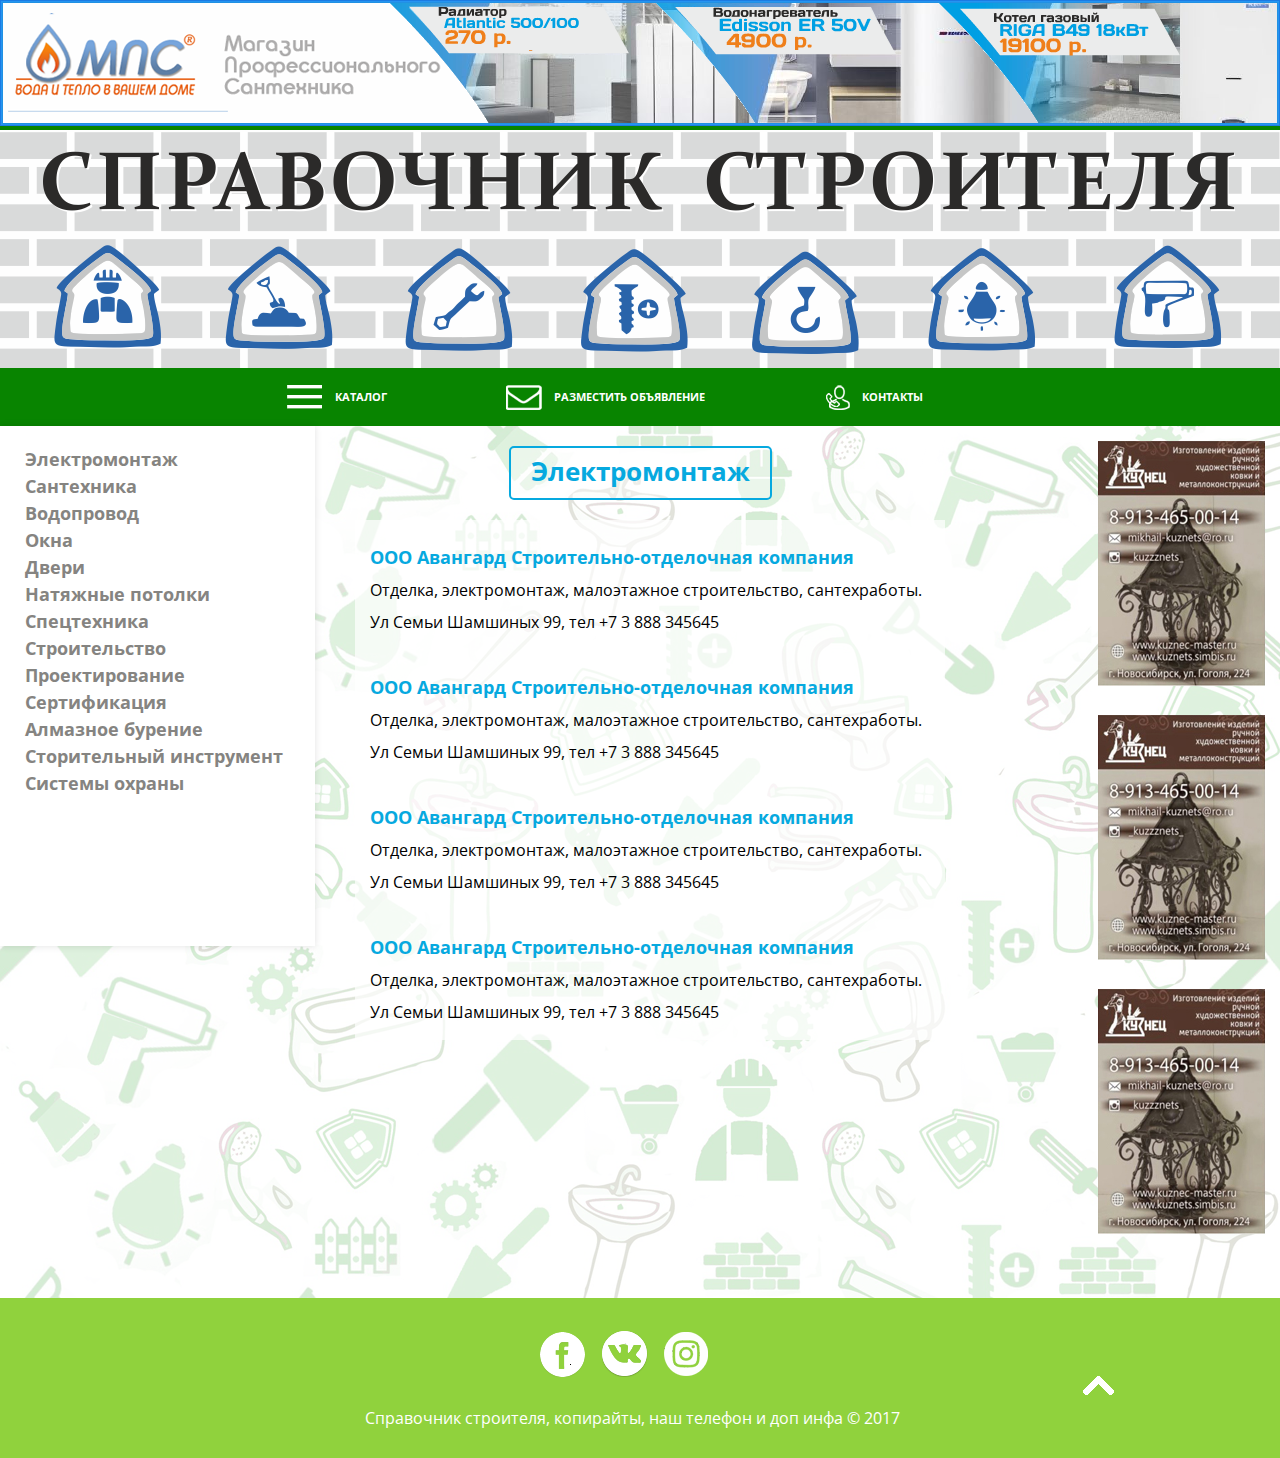
<file: index.html>
<!DOCTYPE html>
<html>
<head lang="en">
    <meta charset="UTF-8">
    <meta name="viewport" content="width=device-width, initial-scale=1.0, maximum-scale=1.0, user-scalable=no">
    <title>Spravochnik_stroitelya</title>
    <link rel="stylesheet" href="css/style.css"/>
    <script src="js/jquery-1.7.2.min.js"></script>
    <script src="js/main.js"></script>
    <script src="js/placeholders.min.js"></script>
</head>
<body>

<div class="wrapper">
<header id="top">
    <div class="top-banner">
        <img class="top-banner__img-static" src="img/banner.png" alt=""/>
        <object class="flash" width="1280" height="127">
            <param name="movie" value="img/mps.swf">
            <embed src="img/mps.swf" width="1280" height="127">
            </embed>
        </object>
    </div>
    <div class="logo cl-fix">
        <img src="img/logo.png" alt="">
    </div>
    <nav class="nav">
        <ul class="nav-list">
            <li class="nav__item catalog">
                <a class="nav__link" href="index.html">Каталог</a>
            </li>
            <li class="nav__item advertisement">
                <a class="nav__link" href="advertize.html">Разместить объявление</a>
            </li>
            <li class="nav__item contacts">
                <a class="nav__link" href="contacts.html">Контакты</a>
            </li>
        </ul>
    </nav>
</header>

<div class="main-wrapper">
<div class="main-overlay">

<section class="main">

    <aside class="service">
        <ul class="service-list">
            <li class="service__item">
                <a class="service__link" href="#">Электромонтаж</a>
            </li>
            <li class="service__item">
                <a class="service__link" href="#">Сантехника</a>
            </li>
            <li class="service__item">
                <a class="service__link" href="#">Водопровод</a>
            </li>
            <li class="service__item">
                <a class="service__link" href="#">Окна</a>
            </li>
            <li class="service__item">
                <a class="service__link" href="#">Двери</a>
            </li>
            <li class="service__item">
                <a class="service__link" href="#">Натяжные потолки</a>
            </li>
            <li class="service__item">
                <a class="service__link" href="#">Спецтехника</a>
            </li>
            <li class="service__item">
                <a class="service__link" href="#">Строительство</a>
            </li>
            <li class="service__item">
                <a class="service__link" href="#">Проектирование</a>
            </li>
            <li class="service__item">
                <a class="service__link" href="#">Сертификация</a>
            </li>
            <li class="service__item">
                <a class="service__link" href="#">Алмазное бурение</a>
            </li>
            <li class="service__item">
                <a class="service__link" href="#">Сторительный инструмент</a>
            </li>
            <li class="service__item">
                <a class="service__link" href="#">Системы охраны</a>
            </li>
        </ul>
    </aside>

    <div class="content content_main">

        <div class="service-name">
            <h4 class="service-name__title">Электромонтаж</h4>
        </div>

        <div class="product">
            <div class="product-overlay">
                <div class="product-description">
                    <div class="product-container">
                        <p class="product__organization">ООО Авангард Строительно-отделочная компания</p>
                        <p class="product__text">Отделка, электромонтаж, малоэтажное строительство, сантехработы.</p>
                        <p class="product__contacts">Ул Семьи Шамшиных 99, тел +7 3 888 345645</p>
                    </div>
                </div>
                <div class="clear"></div>
            </div>
        </div>

        <div class="product">
            <div class="product-overlay">
                <div class="product-description">
                    <div class="product-container">
                        <p class="product__organization">ООО Авангард Строительно-отделочная компания</p>
                        <p class="product__text">Отделка, электромонтаж, малоэтажное строительство, сантехработы.</p>
                        <p class="product__contacts">Ул Семьи Шамшиных 99, тел +7 3 888 345645</p>
                    </div>
                </div>
                <div class="clear"></div>
            </div>
        </div>

        <div class="product">
            <div class="product-overlay">
                <div class="product-description">
                    <div class="product-container">
                        <p class="product__organization">ООО Авангард Строительно-отделочная компания</p>
                        <p class="product__text">Отделка, электромонтаж, малоэтажное строительство, сантехработы.</p>
                        <p class="product__contacts">Ул Семьи Шамшиных 99, тел +7 3 888 345645</p>
                    </div>
                </div>
                <div class="clear"></div>
            </div>
        </div>

        <div class="product">
            <div class="product-overlay">
                <div class="product-description">
                    <div class="product-container">
                        <p class="product__organization">ООО Авангард Строительно-отделочная компания</p>
                        <p class="product__text">Отделка, электромонтаж, малоэтажное строительство, сантехработы.</p>
                        <p class="product__contacts">Ул Семьи Шамшиных 99, тел +7 3 888 345645</p>
                    </div>
                </div>
                <div class="clear"></div>
            </div>
        </div>

    </div>


    <div class="side-banners side-banners_main">
        <div class="banner-block">
            <a class="side-banners__link" href="#">
                <img class="side-banners__img" src="img/banner_01.jpg" alt=""/>
            </a>
        </div>
        <div class="banner-block">
            <a class="side-banners__link" href="#">
                <img class="side-banners__img" src="img/banner_01.jpg" alt=""/>
            </a>
        </div>
        <div class="banner-block">
            <a class="side-banners__link" href="#">
                <img class="side-banners__img" src="img/banner_01.jpg" alt=""/>
            </a>
        </div>
    </div>
    <div class="clear"></div>

</section>

    <footer>
        <div class="social-nets">
            <ul class="social-nets__list">
                <li class="social-nets__item">
                    <a class="social-nets__link social-nets__link_facebook" href="https://www.facebook.com/spravnsk"></a>
                </li>
                <li class="social-nets__item">
                    <a class="social-nets__link social-nets__link_vk" href="https://vk.com/goroduyt"></a>
                </li>
                <li class="social-nets__item">
                    <a class="social-nets__link social-nets__link_google" href="https://www.instagram.com/spravochnik_stroitelia/"></a>
                </li>
            </ul>
                    <span class="social-nets__copyright">Cправочник строителя, копирайты, наш телефон и доп инфа &copy;
                        2017</span>
        </div>
        <div class="up-button__container">
            <a class="up-button js_scroll" href="#top"></a>
        </div>
    </footer>
</div>
</div>
</div>


</body>
</html>
</file>
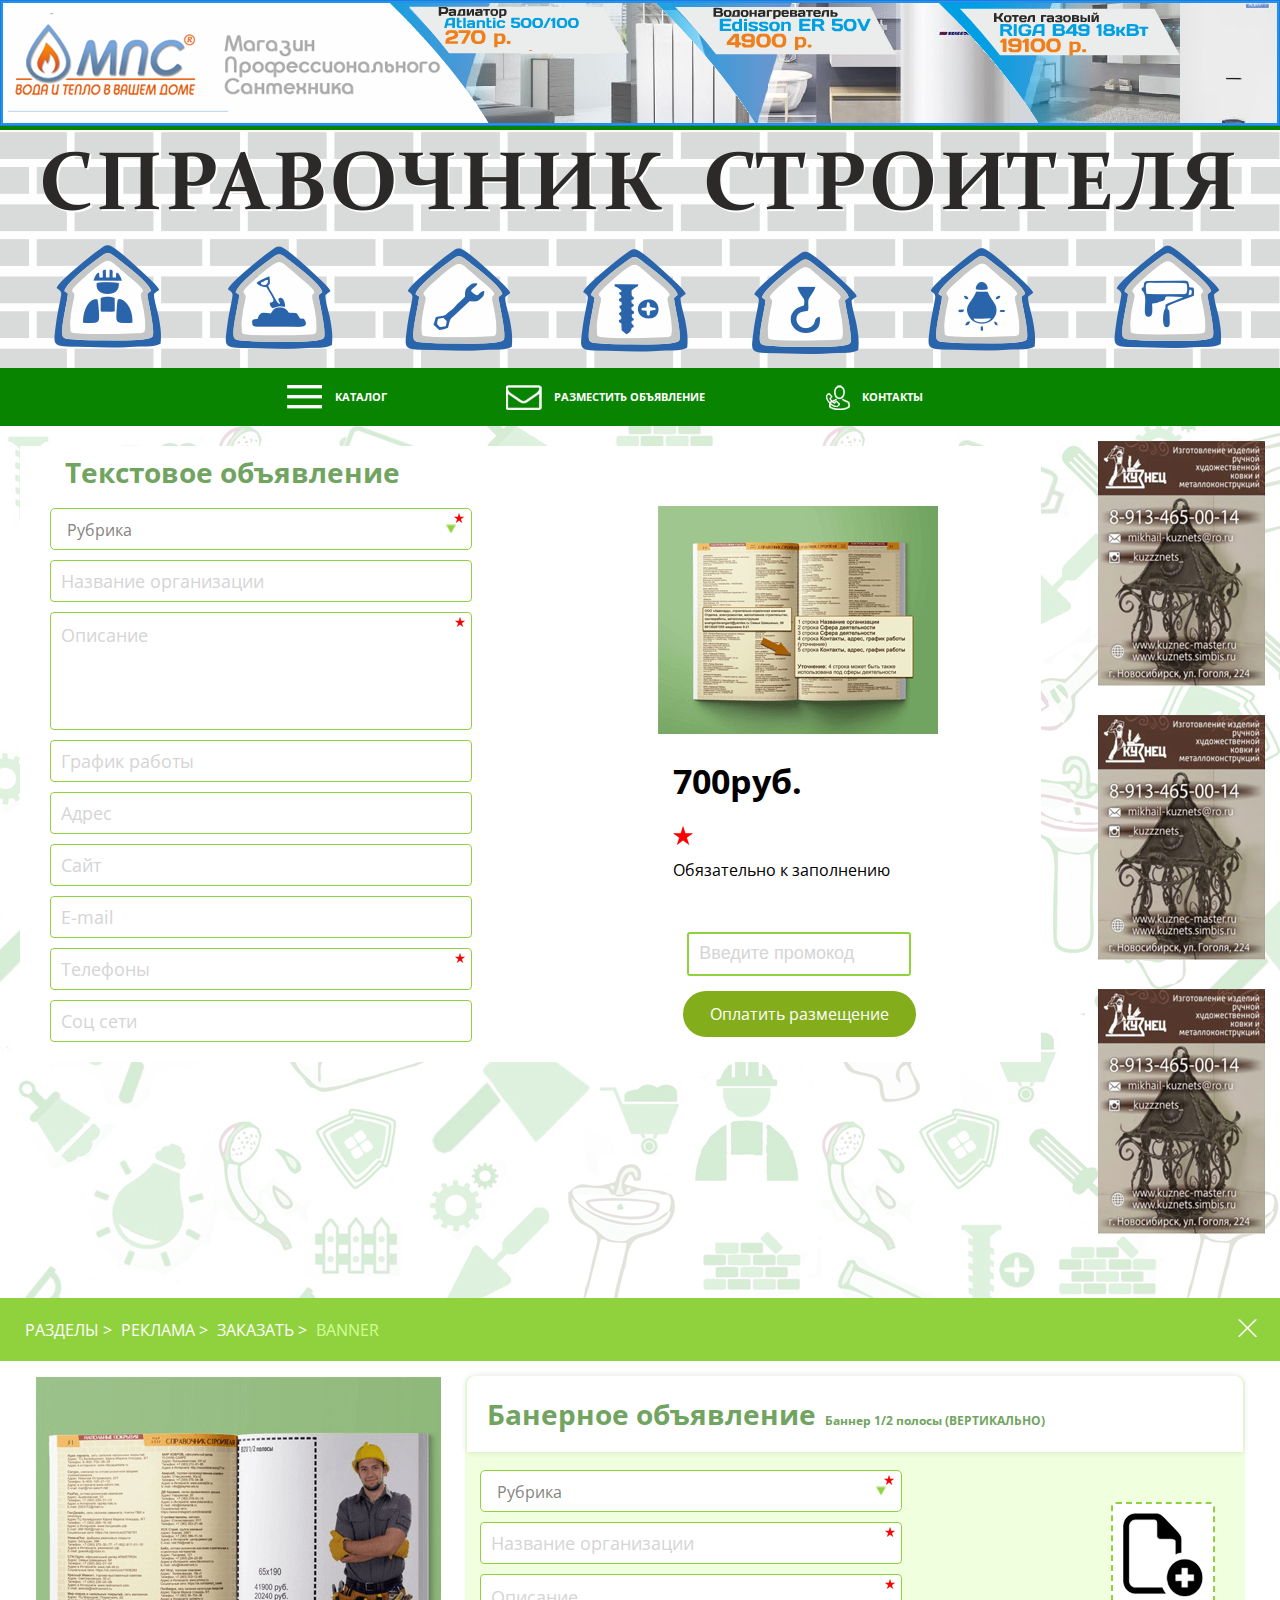
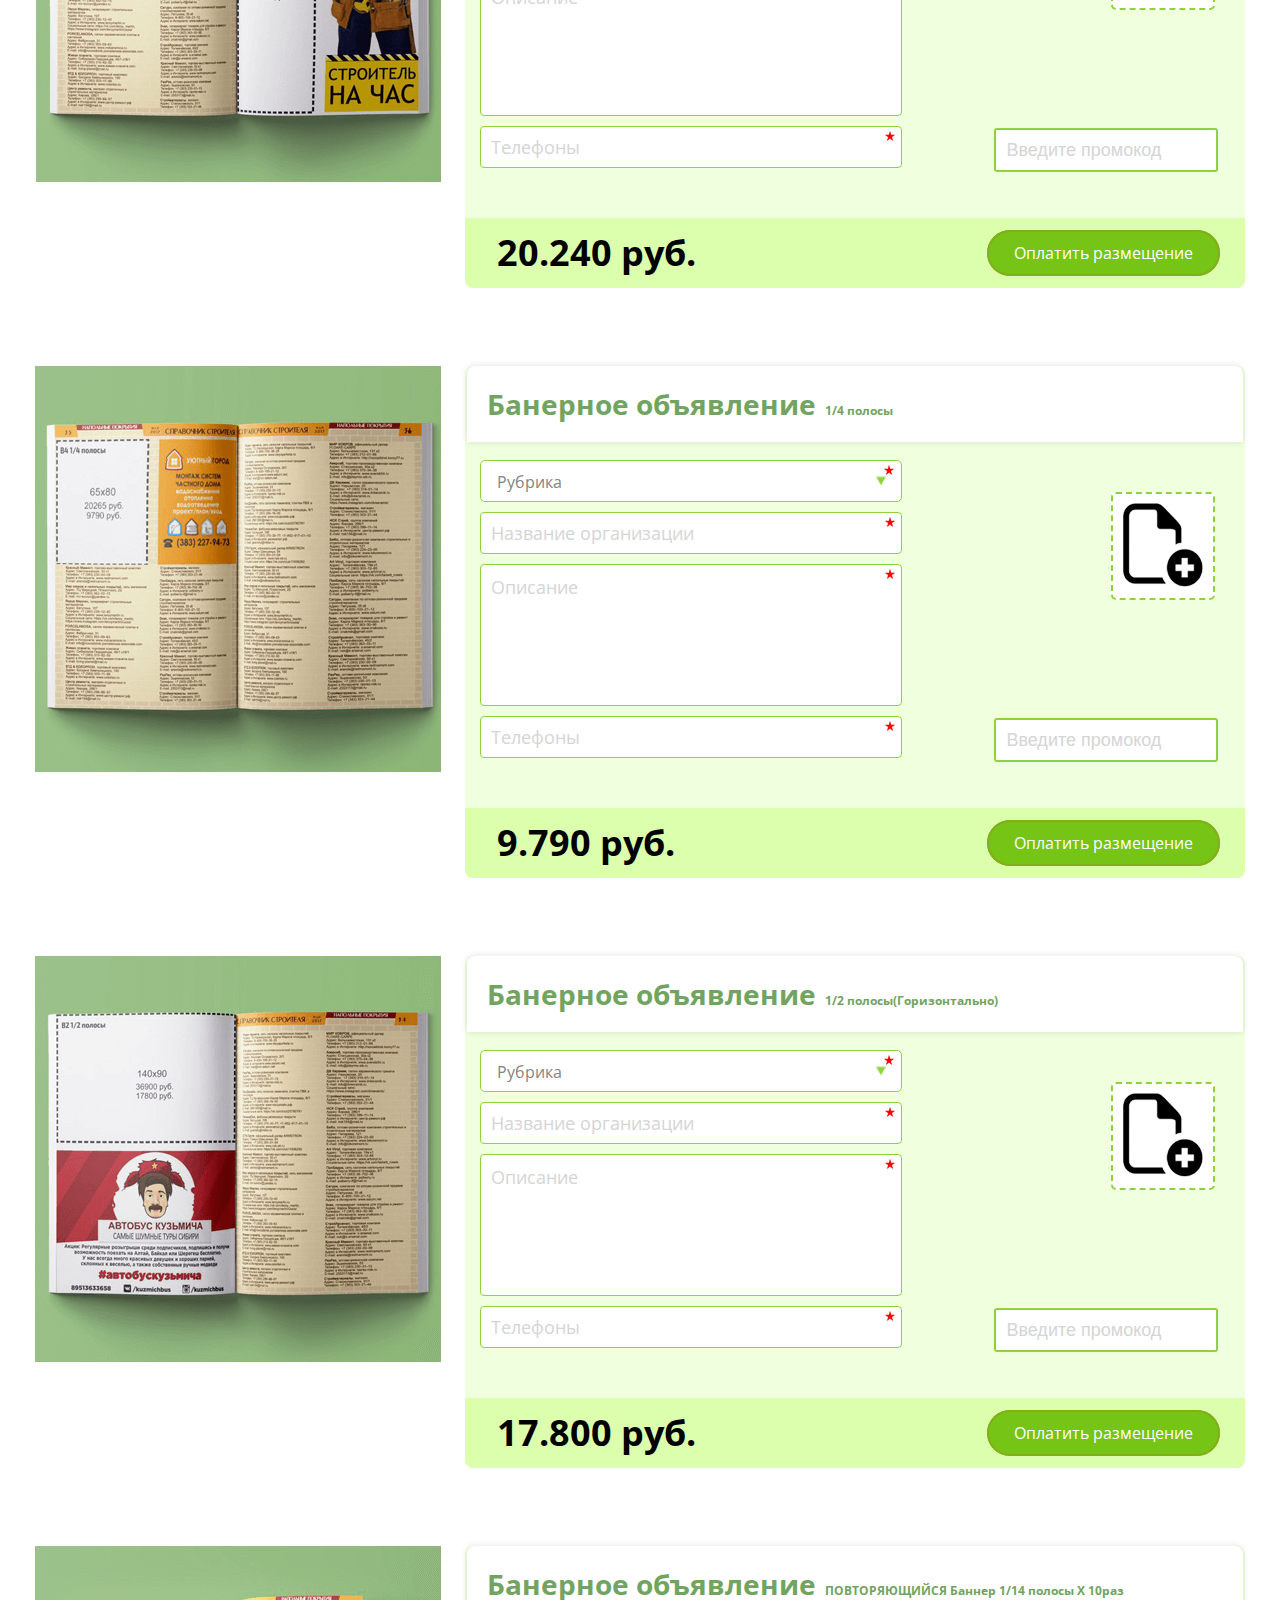
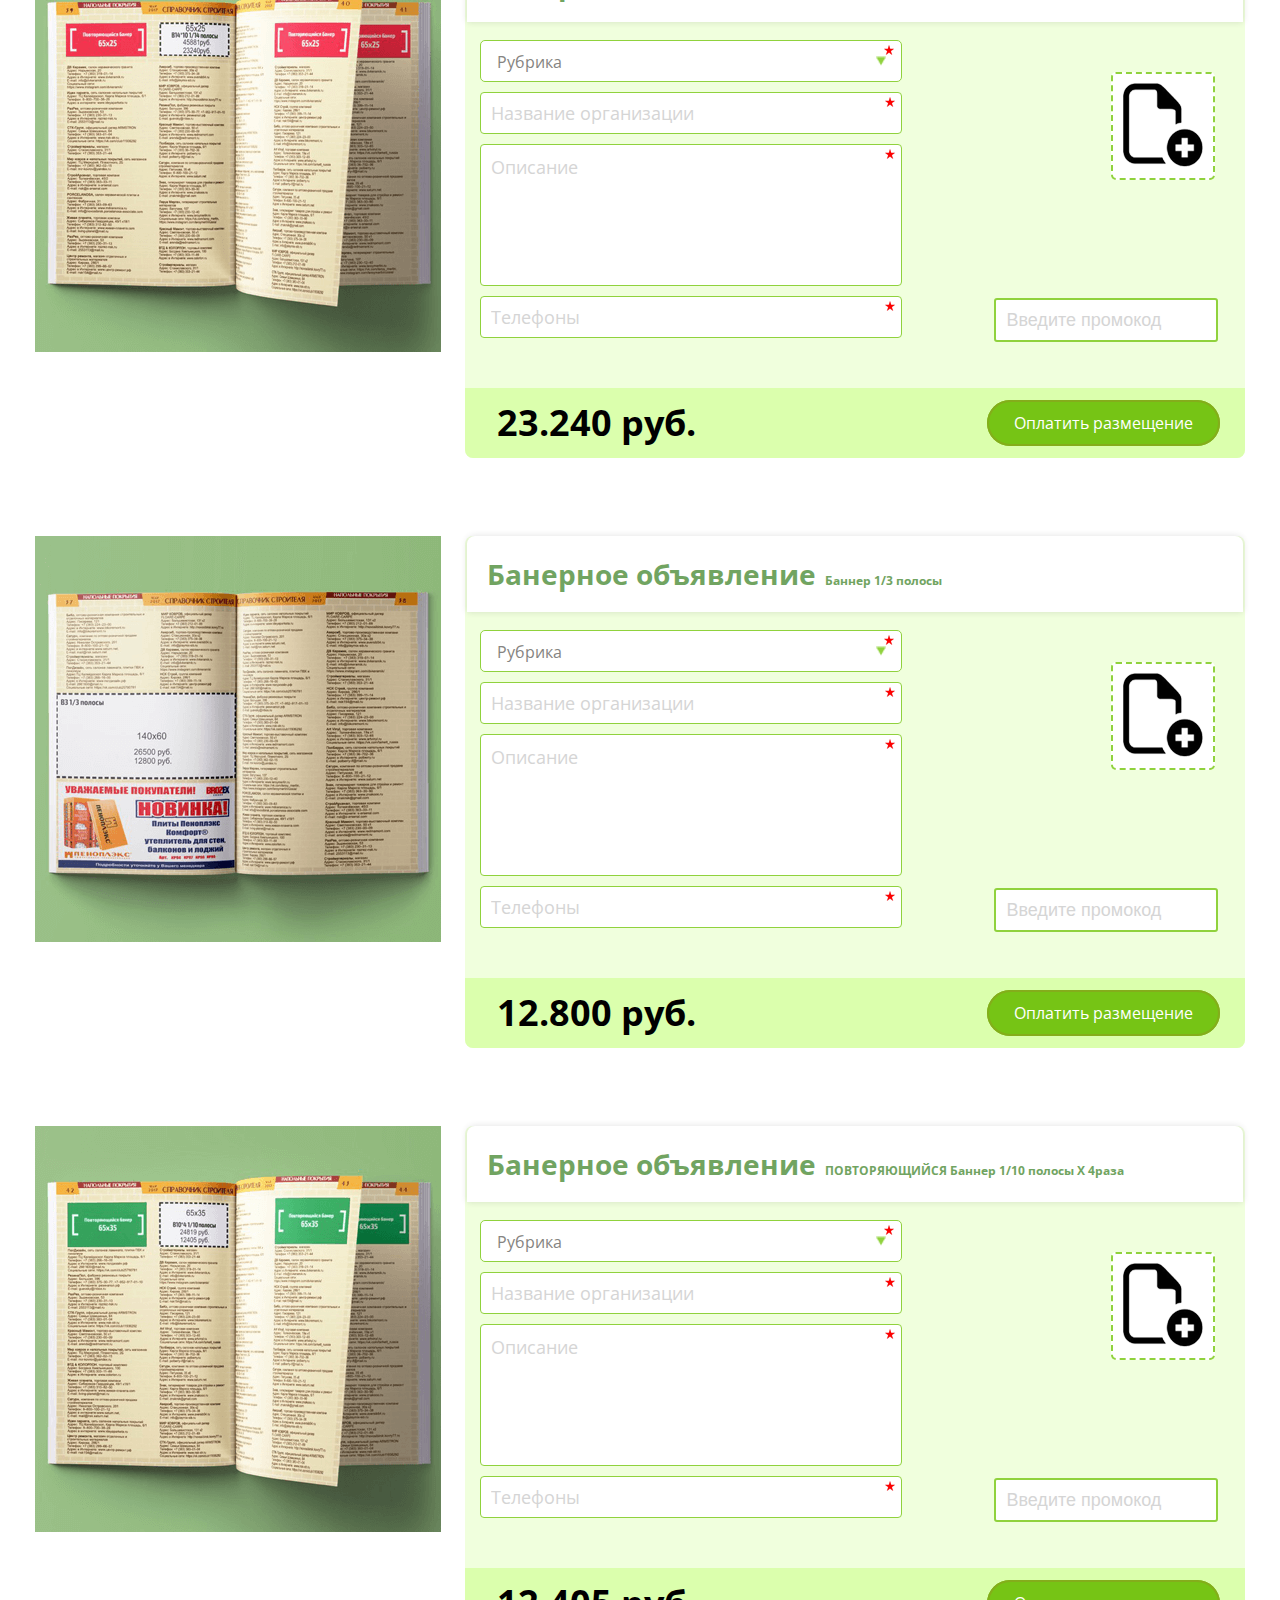
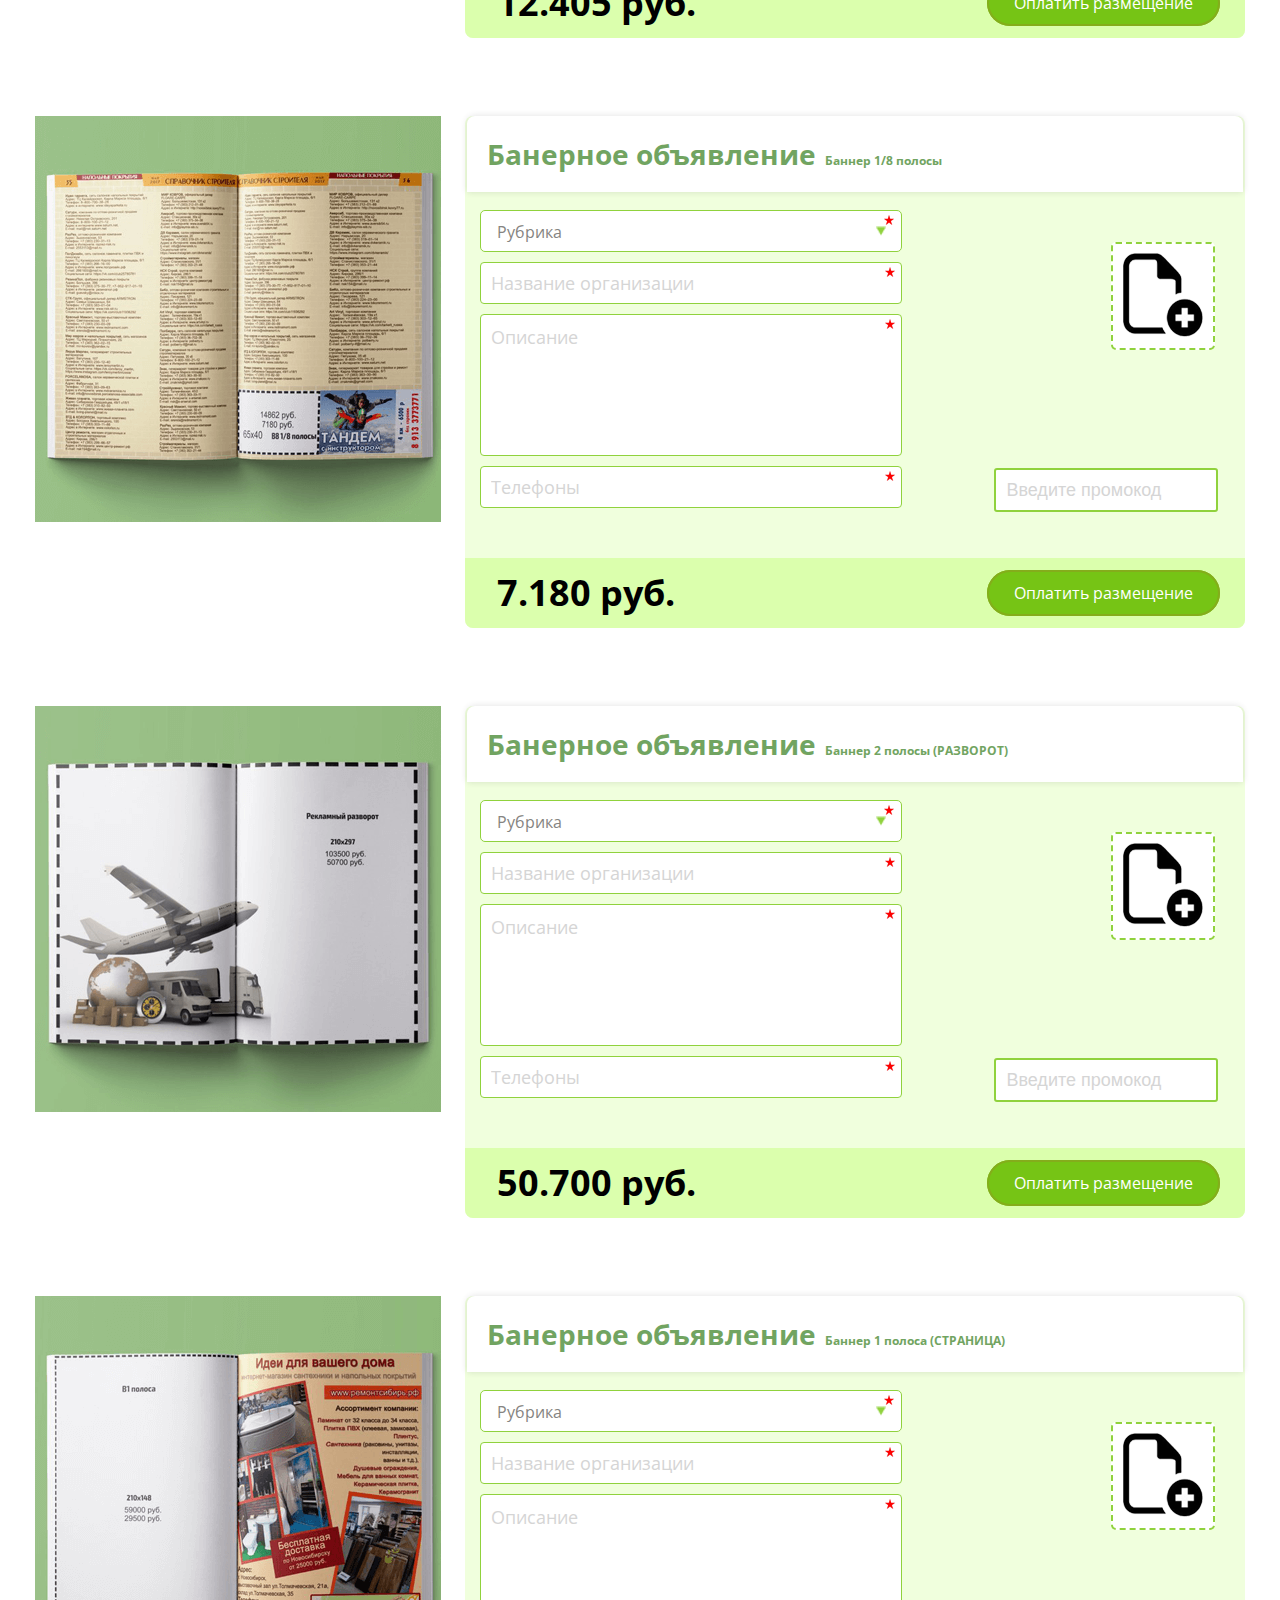
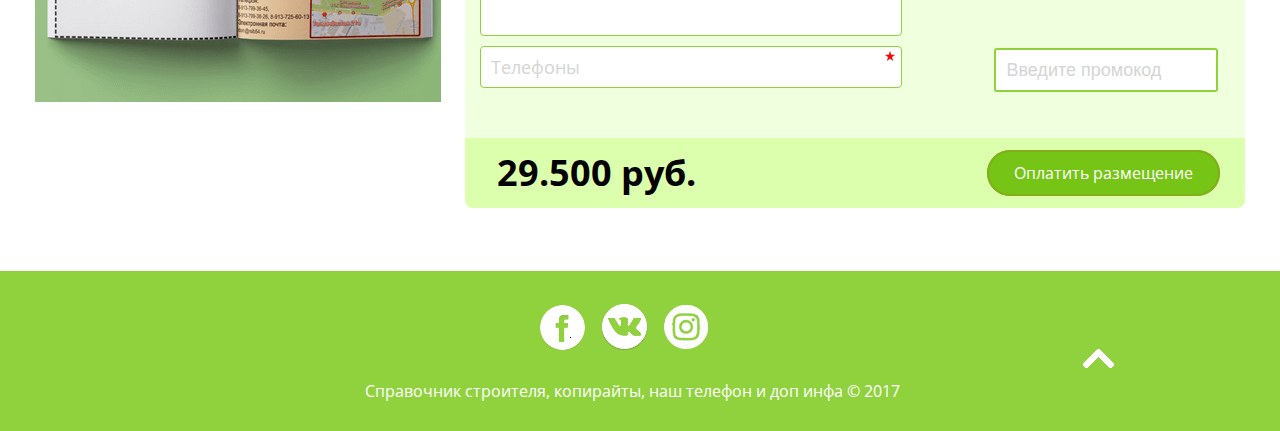
<file: advertize.html>
<!DOCTYPE html>
<html>
<head lang="en">
    <meta charset="UTF-8">
    <meta name="viewport" content="width=device-width, initial-scale=1.0, maximum-scale=1.0, user-scalable=no">
    <title>Payment</title>
    <link rel="stylesheet" href="css/style.css"/>
    <script src="js/jquery-3.1.1.min.js"></script>
    <script src="js/jquery.ikSelect.js"></script>
    <script src="js/main.js"></script>
    <script src="js/placeholders.min.js"></script>
</head>
<body>

<div class="wrapper">
<header id="top">
    <div class="top-banner">
        <img class="top-banner__img-static" src="img/banner.png" alt=""/>
        <object class="flash" width="1280" height="127">
            <param name="movie" value="img/mps.swf">
            <embed src="img/mps.swf" width="1280" height="127">
            </embed>
        </object>
    </div>
    <div class="logo cl-fix">
        <img src="img/logo.png" alt="">
    </div>
    <nav class="nav">
        <ul class="nav-list">
            <li class="nav__item catalog">
                <a class="nav__link" href="index.html">Каталог</a>
            </li>
            <li class="nav__item advertisement">
                <a class="nav__link" href="advertize.html">Разместить объявление</a>
            </li>
            <li class="nav__item contacts">
                <a class="nav__link" href="contacts.html">Контакты</a>
            </li>
        </ul>
    </nav>
</header>

<div class="main-wrapper">
<div class="main-overlay">

<section class="main">
    <div class="content content_banner">
        <div class="advertize-block">
            <div class="advertize">
                <form id="advertize-form" enctype="multipart/form-data" method="post">

                    <div class="advertize__input-area">
                        <h2 class="advertize__title">Текстовое объявление</h2>


                        <div class="select-block select-block_text">
                            <div class="ik_select_link intro-select1-link ik_select_link_novalue">
                                <div class="ik_select_link_text">Рубрика</div>
                            </div>
                            <div class="ik_select_dropdown intro-select1-dd"
                                 style="position: absolute; z-index: 9998; width: 100%; display: none;">
                                <div class="ik_select_list" style="position: relative;">
                                    <div class="ik_select_list_inner" style="height: auto;">
                                        <ul>
                                            <li class="ik_select_option" data-value="rubrika">
                                                <span class="ik_select_option_label">Рубрика</span></li>
                                            <li class="ik_select_option" data-value="electromontage">
                                                <span class="ik_select_option_label">Электромонтаж</span></li>
                                            <li class="ik_select_option" data-value="santechnika">
                                                <span class="ik_select_option_label">Cантехника</span></li>
                                            <li class="ik_select_option" data-value="vodoprovod">
                                                <span class="ik_select_option_label">Водопровод</span></li>
                                            <li class="ik_select_option" data-value="okna">
                                                <span class="ik_select_option_label">Окна</span></li>
                                            <li class="ik_select_option" data-value="dveri">
                                                <span class="ik_select_option_label">Двери</span></li>
                                            <li class="ik_select_option" data-value="natyagnie-potolki">
                                                <span class="ik_select_option_label">Натяжные потолки</span></li>
                                            <li class="ik_select_option" data-value="spectechnika">
                                                <span class="ik_select_option_label">Спецтехника</span></li>
                                            <li class="ik_select_option" data-value="stroitelstvo">
                                                <span class="ik_select_option_label">Строительство</span></li>
                                            <li class="ik_select_option" data-value="proektirovanie">
                                                <span class="ik_select_option_label">Проектирование</span></li>
                                            <li class="ik_select_option" data-value="sertificacia">
                                                <span class="ik_select_option_label">Сертификация</span></li>
                                            <li class="ik_select_option" data-value="almaznoe-burenie">
                                                <span class="ik_select_option_label">Алмазное бурение</span></li>
                                            <li class="ik_select_option" data-value="stroitelniy-instrument">
                                                <span class="ik_select_option_label">Строительный инструмент</span></li>
                                            <li class="ik_select_option" data-value="sistemi-ohrani">
                                                <span class="ik_select_option_label">Системы охраны</span></li>
                                            <li class="ik_select_option" data-value="ne-vibrano">
                                                <span class="ik_select_option_label">Не выбрано</span></li>
                                        </ul>
                                    </div>
                                </div>
                            </div>
                            <select class="intro-select1"
                                    style="position: absolute; margin: 0px; padding: 0px; top: 0px; left: -9999px;">
                                <option class="rubrika">Рубрика</option>
                                <option>Электромонтаж</option>
                                <option>Cантехника</option>
                                <option>Водопровод</option>
                                <option>Окна</option>
                                <option>Двери</option>
                                <option>Натяжные потолки</option>
                                <option>Спецтехника</option>
                                <option>Строительство</option>
                                <option>Проектирование</option>
                                <option>Сертификация</option>
                                <option>Алмазное бурение</option>
                                <option>Строительный инструмент</option>
                                <option>Системы охраны</option>
                                <option>Не выбрано</option>

                            </select>
                        </div>


                        <input placeholder="Название организации" class="advertize__name-organization" type="text"/>
                        <textarea placeholder="Описание" class="advertize__text-desciption" name="" id="" cols="30"
                                  rows="4"></textarea>
                        <input placeholder="График работы" class="advertize__schedule" type="text"/>
                        <input placeholder="Адрес" class="advertize__address" type="text"/>
                        <input placeholder="Сайт" class="advertize__site" type="text"/>
                        <input placeholder="E-mail" class="advertize__email" type="email"/>
                        <input placeholder="Телефоны" class="advertize__phone" type="text"/>
                        <input placeholder="Соц сети" class="advertize__nets" type="text"/>

                    </div>
                    <div class="advertize-img">
                        <img class="advertize__image" src="img/advertize-img_01.png" alt=""/>

                        <div class=advertize__sub-block>
                            <h3 class="advertize__price">700руб.</h3>

                            <div class="advertize__obligatory-block">
                                <img class="advertize__img" src="img/star.png" alt=""/>

                                <p class="advertize__obligatory-text">Обязательно к заполнению</p>
                            </div>
                        </div>

                        <div class="advertize__total">
                            <div class="buttons buttons_green">
                                <div class="promo-container ">
                                    <input placeholder="Введите промокод" class="promo" type="text"/>

                                    <div class="clear"></div>
                                </div>
                                <a class="buttons__in-cart buttons__in-cart_text buttons__in-cart_green" href="#">Оплатить размещение</a>
                            </div>
                        </div>
                        <div class="clear"></div>
                    </div>
                    <div class="clear"></div>
                </form>
            </div>
        </div>

    </div>


    <div class="side-banners">
        <div class="banner-block">
            <a class="side-banners__link" href="#">
                <img class="side-banners__img" src="img/banner_01.jpg" alt=""/>
            </a>
        </div>
        <div class="banner-block">
            <a class="side-banners__link" href="#">
                <img class="side-banners__img" src="img/banner_01.jpg" alt=""/>
            </a>
        </div>
        <div class="banner-block">
            <a class="side-banners__link" href="#">
                <img class="side-banners__img" src="img/banner_01.jpg" alt=""/>
            </a>
        </div>
    </div>
    <div class="clear"></div>

</section>


<section class="division-block cl-fix">
    <div class="division">
        <a href="#" class="division__part">Разделы ></a>
        <a href="#" class="division__part">Реклама ></a>
        <a href="#" class="division__part">Заказать ></a>
        <a href="#" class="division__part">Banner</a>
    </div>

    <a href="#" class="close"></a>

</section>
<div class="clear"></div>

<section class="banner-advertize">

    <div class="banner-advertize__img-container">
        <img class="banner-advertize__img" src="img/text-advertize_img-20000.png" alt=""/>
    </div>

    <div class="banner-advertize__description">
        <form class="banner-advertize-form" enctype="multipart/form-data" method="post">
            <div class="banner-advertize__title-container">
                <h3 class="banner-advertize__title">Банерное объявление</h3>
                <small class="banner-advertize__title-small">Баннер 1/2 полосы (ВЕРТИКАЛЬНО)</small>
                <div class="clear"></div>
            </div>
            <div class="clear"></div>
            <div class="banner-advertize__input-area">

                <div class="select-block">
                    <div class="ik_select_link intro-select1-link ik_select_link_novalue">
                        <div class="ik_select_link_text">Рубрика</div>
                    </div>
                    <div class="ik_select_dropdown ik_select_dropdown_banner intro-select1-dd"
                         style="position: absolute; z-index: 9998; width: 100%; display: none;">
                        <div class="ik_select_list" style="position: relative;">
                            <div class="ik_select_list_inner" style="height: auto;">
                                <ul>
                                    <li class="ik_select_option" data-value="electromontage">
                                        <span class="ik_select_option_label">Рубрика</span></li>
                                    <li class="ik_select_option" data-value="electromontage">
                                        <span class="ik_select_option_label">Электромонтаж</span></li>
                                    <li class="ik_select_option" data-value="santechnika">
                                        <span class="ik_select_option_label">Cантехника</span></li>
                                    <li class="ik_select_option" data-value="vodoprovod">
                                        <span class="ik_select_option_label">Водопровод</span></li>
                                    <li class="ik_select_option" data-value="okna">
                                        <span class="ik_select_option_label">Окна</span></li>
                                    <li class="ik_select_option" data-value="dveri">
                                        <span class="ik_select_option_label">Двери</span></li>
                                    <li class="ik_select_option" data-value="natyagnie-potolki">
                                        <span class="ik_select_option_label">Натяжные потолки</span></li>
                                    <li class="ik_select_option" data-value="spectechnika">
                                        <span class="ik_select_option_label">Спецтехника</span></li>
                                    <li class="ik_select_option" data-value="stroitelstvo">
                                        <span class="ik_select_option_label">Строительство</span></li>
                                    <li class="ik_select_option" data-value="proektirovanie">
                                        <span class="ik_select_option_label">Проектирование</span></li>
                                    <li class="ik_select_option" data-value="sertificacia">
                                        <span class="ik_select_option_label">Сертификация</span></li>
                                    <li class="ik_select_option" data-value="almaznoe-burenie">
                                        <span class="ik_select_option_label">Алмазное бурение</span></li>
                                    <li class="ik_select_option" data-value="stroitelniy-instrument">
                                        <span class="ik_select_option_label">Строительный инструмент</span></li>
                                    <li class="ik_select_option" data-value="sistemi-ohrani">
                                        <span class="ik_select_option_label">Системы охраны</span></li>
                                </ul>
                            </div>
                        </div>
                    </div>
                    <select class="intro-select1"
                            style="position: absolute; margin: 0px; padding: 0px; top: 0px; left: -9999px;">
                        <option>Рубрика</option>
                        <option>Электромонтаж</option>
                        <option>Cантехника</option>
                        <option>Водопровод</option>
                        <option>Окна</option>
                        <option>Двери</option>
                        <option>Натяжные потолки</option>
                        <option>Спецтехника</option>
                        <option>Строительство</option>
                        <option>Проектирование</option>
                        <option>Сертификация</option>
                        <option>Алмазное бурение</option>
                        <option>Строительный инструмент</option>
                        <option>Системы охраны</option>

                    </select>
                </div>

                <input placeholder="Название организации" class="banner-advertize__name-organization" type="text"/>
                <textarea placeholder="Описание" class="banner-advertize__text-desciption" name="" id="" cols="30"
                          rows="5"></textarea>
                <input placeholder="Телефоны" class="banner-advertize__phone" type="text"/>
            </div>
            <div class="banner-advertize__upload-container">
                <label for="banner-advertize__upload-btn" class="banner-advertize__upload-lable"></label>
                <input style="opacity: 0; z-index: -1;" type="file" name="upload" id="banner-advertize__upload-btn">
            </div>
            <div class="promo-container promo-container_banner-advertize">
                <input placeholder="Введите промокод" class="promo promo_banner-advertize" type="text"/>
            </div>

            <div class="clear"></div>
            <div class="banner-advertize__total">
                <h3 class="banner-advertize__price">20.240 руб.</h3>

                <div class="buttons buttons_salad">
                    <a class="buttons__in-cart buttons__in-cart_salad" href="#">Оплатить размещение</a>
                </div>
            </div>
        </form>
    </div>
    <div class="clear"></div>
</section>

<section class="banner-advertize">

    <div class="banner-advertize__img-container">
        <img class="banner-advertize__img" src="img/text-advertize_img-9700.png" alt=""/>
    </div>

    <div class="banner-advertize__description">
        <form class="banner-advertize-form" enctype="multipart/form-data" method="post">
            <div class="banner-advertize__title-container">
                <h3 class="banner-advertize__title">Банерное объявление</h3>
                <small class="banner-advertize__title-small">1/4 полосы</small>
            </div>
            <div class="clear"></div>
            <div class="banner-advertize__input-area">
                <div class="select-block">
                    <div class="ik_select_link intro-select1-link ik_select_link_novalue">
                        <div class="ik_select_link_text">Рубрика</div>
                    </div>
                    <div class="ik_select_dropdown intro-select1-dd"
                         style="position: absolute; z-index: 9998; width: 100%; display: none;">
                        <div class="ik_select_list" style="position: relative;">
                            <div class="ik_select_list_inner" style="height: auto;">
                                <ul>
                                    <li class="ik_select_option" data-value="electromontage">
                                        <span class="ik_select_option_label">Рубрика</span></li>
                                    <li class="ik_select_option" data-value="electromontage">
                                        <span class="ik_select_option_label">Электромонтаж</span></li>
                                    <li class="ik_select_option" data-value="santechnika">
                                        <span class="ik_select_option_label">Cантехника</span></li>
                                    <li class="ik_select_option" data-value="vodoprovod">
                                        <span class="ik_select_option_label">Водопровод</span></li>
                                    <li class="ik_select_option" data-value="okna">
                                        <span class="ik_select_option_label">Окна</span></li>
                                    <li class="ik_select_option" data-value="dveri">
                                        <span class="ik_select_option_label">Двери</span></li>
                                    <li class="ik_select_option" data-value="natyagnie-potolki">
                                        <span class="ik_select_option_label">Натяжные потолки</span></li>
                                    <li class="ik_select_option" data-value="spectechnika">
                                        <span class="ik_select_option_label">Спецтехника</span></li>
                                    <li class="ik_select_option" data-value="stroitelstvo">
                                        <span class="ik_select_option_label">Строительство</span></li>
                                    <li class="ik_select_option" data-value="proektirovanie">
                                        <span class="ik_select_option_label">Проектирование</span></li>
                                    <li class="ik_select_option" data-value="sertificacia">
                                        <span class="ik_select_option_label">Сертификация</span></li>
                                    <li class="ik_select_option" data-value="almaznoe-burenie">
                                        <span class="ik_select_option_label">Алмазное бурение</span></li>
                                    <li class="ik_select_option" data-value="stroitelniy-instrument">
                                        <span class="ik_select_option_label">Строительный инструмент</span></li>
                                    <li class="ik_select_option" data-value="sistemi-ohrani">
                                        <span class="ik_select_option_label">Системы охраны</span></li>
                                </ul>
                            </div>
                        </div>
                    </div>
                    <select class="intro-select1"
                            style="position: absolute; margin: 0px; padding: 0px; top: 0px; left: -9999px;">
                        <option>Рубрика</option>
                        <option>Электромонтаж</option>
                        <option>Cантехника</option>
                        <option>Водопровод</option>
                        <option>Окна</option>
                        <option>Двери</option>
                        <option>Натяжные потолки</option>
                        <option>Спецтехника</option>
                        <option>Строительство</option>
                        <option>Проектирование</option>
                        <option>Сертификация</option>
                        <option>Алмазное бурение</option>
                        <option>Строительный инструмент</option>
                        <option>Системы охраны</option>

                    </select>
                </div>
                <input placeholder="Название организации" class="banner-advertize__name-organization" type="text"/>
                <textarea placeholder="Описание" class="banner-advertize__text-desciption" name="" id="" cols="30"
                          rows="5"></textarea>
                <input placeholder="Телефоны" class="banner-advertize__phone" type="text"/>
            </div>
            <div class="banner-advertize__upload-container">
                <label for="banner-advertize__upload-btn" class="banner-advertize__upload-lable"></label>
                <input style="opacity: 0; z-index: -1;" type="file" name="upload" id="banner-advertize__upload-btn">
            </div>
            <div class="promo-container promo-container_banner-advertize">
                <input placeholder="Введите промокод" class="promo promo_banner-advertize" type="text"/>
            </div>
            <div class="clear"></div>
            <div class="banner-advertize__total">
                <h3 class="banner-advertize__price">9.790 руб.</h3>
                <div class="buttons buttons_salad">
                    <a class="buttons__in-cart buttons__in-cart_salad" href="#">Оплатить размещение</a>
                </div>
            </div>
        </form>
    </div>
    <div class="clear"></div>
</section>

<section class="banner-advertize">

    <div class="banner-advertize__img-container">
        <img class="banner-advertize__img" src="img/text-advertize_img-17800.png" alt=""/>
    </div>

    <div class="banner-advertize__description">
        <form class="banner-advertize-form" enctype="multipart/form-data" method="post">
            <div class="banner-advertize__title-container">
                <h3 class="banner-advertize__title">Банерное объявление</h3>
                <small class="banner-advertize__title-small">1/2 полосы(Горизонтально)</small>
            </div>
            <div class="clear"></div>
            <div class="banner-advertize__input-area">
                <div class="select-block">
                    <div class="ik_select_link intro-select1-link ik_select_link_novalue">
                        <div class="ik_select_link_text">Рубрика</div>
                    </div>
                    <div class="ik_select_dropdown intro-select1-dd"
                         style="position: absolute; z-index: 9998; width: 100%; display: none;">
                        <div class="ik_select_list" style="position: relative;">
                            <div class="ik_select_list_inner" style="height: auto;">
                                <ul>
                                    <li class="ik_select_option" data-value="electromontage">
                                        <span class="ik_select_option_label">Рубрика</span></li>
                                    <li class="ik_select_option" data-value="electromontage">
                                        <span class="ik_select_option_label">Электромонтаж</span></li>
                                    <li class="ik_select_option" data-value="santechnika">
                                        <span class="ik_select_option_label">Cантехника</span></li>
                                    <li class="ik_select_option" data-value="vodoprovod">
                                        <span class="ik_select_option_label">Водопровод</span></li>
                                    <li class="ik_select_option" data-value="okna">
                                        <span class="ik_select_option_label">Окна</span></li>
                                    <li class="ik_select_option" data-value="dveri">
                                        <span class="ik_select_option_label">Двери</span></li>
                                    <li class="ik_select_option" data-value="natyagnie-potolki">
                                        <span class="ik_select_option_label">Натяжные потолки</span></li>
                                    <li class="ik_select_option" data-value="spectechnika">
                                        <span class="ik_select_option_label">Спецтехника</span></li>
                                    <li class="ik_select_option" data-value="stroitelstvo">
                                        <span class="ik_select_option_label">Строительство</span></li>
                                    <li class="ik_select_option" data-value="proektirovanie">
                                        <span class="ik_select_option_label">Проектирование</span></li>
                                    <li class="ik_select_option" data-value="sertificacia">
                                        <span class="ik_select_option_label">Сертификация</span></li>
                                    <li class="ik_select_option" data-value="almaznoe-burenie">
                                        <span class="ik_select_option_label">Алмазное бурение</span></li>
                                    <li class="ik_select_option" data-value="stroitelniy-instrument">
                                        <span class="ik_select_option_label">Строительный инструмент</span></li>
                                    <li class="ik_select_option" data-value="sistemi-ohrani">
                                        <span class="ik_select_option_label">Системы охраны</span></li>
                                </ul>
                            </div>
                        </div>
                    </div>
                    <select class="intro-select1"
                            style="position: absolute; margin: 0px; padding: 0px; top: 0px; left: -9999px;">
                        <option>Рубрика</option>
                        <option>Электромонтаж</option>
                        <option>Cантехника</option>
                        <option>Водопровод</option>
                        <option>Окна</option>
                        <option>Двери</option>
                        <option>Натяжные потолки</option>
                        <option>Спецтехника</option>
                        <option>Строительство</option>
                        <option>Проектирование</option>
                        <option>Сертификация</option>
                        <option>Алмазное бурение</option>
                        <option>Строительный инструмент</option>
                        <option>Системы охраны</option>

                    </select>
                </div>
                <input placeholder="Название организации" class="banner-advertize__name-organization" type="text"/>
                <textarea placeholder="Описание" class="banner-advertize__text-desciption" name="" id="" cols="30"
                          rows="5"></textarea>
                <input placeholder="Телефоны" class="banner-advertize__phone" type="text"/>
            </div>
            <div class="banner-advertize__upload-container">
                <label for="banner-advertize__upload-btn" class="banner-advertize__upload-lable"></label>
                <input style="opacity: 0; z-index: -1;" type="file" name="upload" id="banner-advertize__upload-btn">
            </div>
            <div class="promo-container promo-container_banner-advertize">
                <input placeholder="Введите промокод" class="promo promo_banner-advertize" type="text"/>
            </div>
            <div class="clear"></div>
            <div class="banner-advertize__total">
                <h3 class="banner-advertize__price">17.800 руб.</h3>
                <div class="buttons buttons_salad">
                    <a class="buttons__in-cart buttons__in-cart_salad" href="#">Оплатить размещение</a>
                </div>
            </div>
        </form>
    </div>
    <div class="clear"></div>
</section>

<section class="banner-advertize">

    <div class="banner-advertize__img-container">
        <img class="banner-advertize__img" src="img/text-advertize_img-23240.png" alt=""/>
    </div>

    <div class="banner-advertize__description">
        <form class="banner-advertize-form" enctype="multipart/form-data" method="post">
            <div class="banner-advertize__title-container">
                <h3 class="banner-advertize__title">Банерное объявление</h3>
                <small class="banner-advertize__title-small">ПОВТОРЯЮЩИЙСЯ Баннер 1/14 полосы Х 10раз</small>
            </div>
            <div class="clear"></div>
            <div class="banner-advertize__input-area">
                <div class="select-block">
                    <div class="ik_select_link intro-select1-link ik_select_link_novalue">
                        <div class="ik_select_link_text">Рубрика</div>
                    </div>
                    <div class="ik_select_dropdown intro-select1-dd"
                         style="position: absolute; z-index: 9998; width: 100%; display: none;">
                        <div class="ik_select_list" style="position: relative;">
                            <div class="ik_select_list_inner" style="height: auto;">
                                <ul>
                                    <li class="ik_select_option" data-value="electromontage">
                                        <span class="ik_select_option_label">Рубрика</span></li>
                                    <li class="ik_select_option" data-value="electromontage">
                                        <span class="ik_select_option_label">Электромонтаж</span></li>
                                    <li class="ik_select_option" data-value="santechnika">
                                        <span class="ik_select_option_label">Cантехника</span></li>
                                    <li class="ik_select_option" data-value="vodoprovod">
                                        <span class="ik_select_option_label">Водопровод</span></li>
                                    <li class="ik_select_option" data-value="okna">
                                        <span class="ik_select_option_label">Окна</span></li>
                                    <li class="ik_select_option" data-value="dveri">
                                        <span class="ik_select_option_label">Двери</span></li>
                                    <li class="ik_select_option" data-value="natyagnie-potolki">
                                        <span class="ik_select_option_label">Натяжные потолки</span></li>
                                    <li class="ik_select_option" data-value="spectechnika">
                                        <span class="ik_select_option_label">Спецтехника</span></li>
                                    <li class="ik_select_option" data-value="stroitelstvo">
                                        <span class="ik_select_option_label">Строительство</span></li>
                                    <li class="ik_select_option" data-value="proektirovanie">
                                        <span class="ik_select_option_label">Проектирование</span></li>
                                    <li class="ik_select_option" data-value="sertificacia">
                                        <span class="ik_select_option_label">Сертификация</span></li>
                                    <li class="ik_select_option" data-value="almaznoe-burenie">
                                        <span class="ik_select_option_label">Алмазное бурение</span></li>
                                    <li class="ik_select_option" data-value="stroitelniy-instrument">
                                        <span class="ik_select_option_label">Строительный инструмент</span></li>
                                    <li class="ik_select_option" data-value="sistemi-ohrani">
                                        <span class="ik_select_option_label">Системы охраны</span></li>
                                </ul>
                            </div>
                        </div>
                    </div>
                    <select class="intro-select1"
                            style="position: absolute; margin: 0px; padding: 0px; top: 0px; left: -9999px;">
                        <option>Рубрика</option>
                        <option>Электромонтаж</option>
                        <option>Cантехника</option>
                        <option>Водопровод</option>
                        <option>Окна</option>
                        <option>Двери</option>
                        <option>Натяжные потолки</option>
                        <option>Спецтехника</option>
                        <option>Строительство</option>
                        <option>Проектирование</option>
                        <option>Сертификация</option>
                        <option>Алмазное бурение</option>
                        <option>Строительный инструмент</option>
                        <option>Системы охраны</option>

                    </select>
                </div>
                <input placeholder="Название организации" class="banner-advertize__name-organization" type="text"/>
                <textarea placeholder="Описание" class="banner-advertize__text-desciption" name="" id="" cols="30"
                          rows="5"></textarea>
                <input placeholder="Телефоны" class="banner-advertize__phone" type="text"/>
            </div>
            <div class="banner-advertize__upload-container">
                <label for="banner-advertize__upload-btn" class="banner-advertize__upload-lable"></label>
                <input style="opacity: 0; z-index: -1;" type="file" name="upload" id="banner-advertize__upload-btn">
            </div>
            <div class="promo-container promo-container_banner-advertize">
                <input placeholder="Введите промокод" class="promo promo_banner-advertize" type="text"/>
            </div>
            <div class="clear"></div>
            <div class="banner-advertize__total">
                <h3 class="banner-advertize__price">23.240 руб.</h3>
                <div class="buttons buttons_salad">
                    <a class="buttons__in-cart buttons__in-cart_salad" href="#">Оплатить размещение</a>
                </div>
            </div>
        </form>
    </div>
    <div class="clear"></div>
</section>

<section class="banner-advertize">

    <div class="banner-advertize__img-container">
        <img class="banner-advertize__img" src="img/text-advertize_img-12800.png" alt=""/>
    </div>

    <div class="banner-advertize__description">
        <form class="banner-advertize-form" enctype="multipart/form-data" method="post">
            <div class="banner-advertize__title-container">
                <h3 class="banner-advertize__title">Банерное объявление</h3>
                <small class="banner-advertize__title-small">Баннер 1/3 полосы</small>
            </div>
            <div class="clear"></div>
            <div class="banner-advertize__input-area">
                <div class="select-block">
                    <div class="ik_select_link intro-select1-link ik_select_link_novalue">
                        <div class="ik_select_link_text">Рубрика</div>
                    </div>
                    <div class="ik_select_dropdown intro-select1-dd"
                         style="position: absolute; z-index: 9998; width: 100%; display: none;">
                        <div class="ik_select_list" style="position: relative;">
                            <div class="ik_select_list_inner" style="height: auto;">
                                <ul>
                                    <li class="ik_select_option" data-value="electromontage">
                                        <span class="ik_select_option_label">Рубрика</span></li>
                                    <li class="ik_select_option" data-value="electromontage">
                                        <span class="ik_select_option_label">Электромонтаж</span></li>
                                    <li class="ik_select_option" data-value="santechnika">
                                        <span class="ik_select_option_label">Cантехника</span></li>
                                    <li class="ik_select_option" data-value="vodoprovod">
                                        <span class="ik_select_option_label">Водопровод</span></li>
                                    <li class="ik_select_option" data-value="okna">
                                        <span class="ik_select_option_label">Окна</span></li>
                                    <li class="ik_select_option" data-value="dveri">
                                        <span class="ik_select_option_label">Двери</span></li>
                                    <li class="ik_select_option" data-value="natyagnie-potolki">
                                        <span class="ik_select_option_label">Натяжные потолки</span></li>
                                    <li class="ik_select_option" data-value="spectechnika">
                                        <span class="ik_select_option_label">Спецтехника</span></li>
                                    <li class="ik_select_option" data-value="stroitelstvo">
                                        <span class="ik_select_option_label">Строительство</span></li>
                                    <li class="ik_select_option" data-value="proektirovanie">
                                        <span class="ik_select_option_label">Проектирование</span></li>
                                    <li class="ik_select_option" data-value="sertificacia">
                                        <span class="ik_select_option_label">Сертификация</span></li>
                                    <li class="ik_select_option" data-value="almaznoe-burenie">
                                        <span class="ik_select_option_label">Алмазное бурение</span></li>
                                    <li class="ik_select_option" data-value="stroitelniy-instrument">
                                        <span class="ik_select_option_label">Строительный инструмент</span></li>
                                    <li class="ik_select_option" data-value="sistemi-ohrani">
                                        <span class="ik_select_option_label">Системы охраны</span></li>
                                </ul>
                            </div>
                        </div>
                    </div>
                    <select class="intro-select1"
                            style="position: absolute; margin: 0px; padding: 0px; top: 0px; left: -9999px;">
                        <option>Рубрика</option>
                        <option>Электромонтаж</option>
                        <option>Cантехника</option>
                        <option>Водопровод</option>
                        <option>Окна</option>
                        <option>Двери</option>
                        <option>Натяжные потолки</option>
                        <option>Спецтехника</option>
                        <option>Строительство</option>
                        <option>Проектирование</option>
                        <option>Сертификация</option>
                        <option>Алмазное бурение</option>
                        <option>Строительный инструмент</option>
                        <option>Системы охраны</option>

                    </select>
                </div>
                <input placeholder="Название организации" class="banner-advertize__name-organization" type="text"/>
                <textarea placeholder="Описание" class="banner-advertize__text-desciption" name="" id="" cols="30"
                          rows="5"></textarea>
                <input placeholder="Телефоны" class="banner-advertize__phone" type="text"/>
            </div>
            <div class="banner-advertize__upload-container">
                <label for="banner-advertize__upload-btn" class="banner-advertize__upload-lable"></label>
                <input style="opacity: 0; z-index: -1;" type="file" name="upload" id="banner-advertize__upload-btn">
            </div>
            <div class="promo-container promo-container_banner-advertize">
                <input placeholder="Введите промокод" class="promo promo_banner-advertize" type="text"/>
            </div>
            <div class="clear"></div>
            <div class="banner-advertize__total">
                <h3 class="banner-advertize__price">12.800 руб.</h3>
                <div class="buttons buttons_salad">
                    <a class="buttons__in-cart buttons__in-cart_salad" href="#">Оплатить размещение</a>
                </div>
            </div>
        </form>
    </div>
    <div class="clear"></div>
</section>

<section class="banner-advertize">

    <div class="banner-advertize__img-container">
        <img class="banner-advertize__img" src="img/text-advertize_img-12405.png" alt=""/>
    </div>

    <div class="banner-advertize__description">
        <form class="banner-advertize-form" enctype="multipart/form-data" method="post">
            <div class="banner-advertize__title-container">
                <h3 class="banner-advertize__title">Банерное объявление</h3>
                <small class="banner-advertize__title-small">ПОВТОРЯЮЩИЙСЯ Баннер 1/10 полосы Х 4раза</small>
            </div>
            <div class="clear"></div>
            <div class="banner-advertize__input-area">
                <div class="select-block">
                    <div class="ik_select_link intro-select1-link ik_select_link_novalue">
                        <div class="ik_select_link_text">Рубрика</div>
                    </div>
                    <div class="ik_select_dropdown intro-select1-dd"
                         style="position: absolute; z-index: 9998; width: 100%; display: none;">
                        <div class="ik_select_list" style="position: relative;">
                            <div class="ik_select_list_inner" style="height: auto;">
                                <ul>
                                    <li class="ik_select_option" data-value="electromontage">
                                        <span class="ik_select_option_label">Рубрика</span></li>
                                    <li class="ik_select_option" data-value="electromontage">
                                        <span class="ik_select_option_label">Электромонтаж</span></li>
                                    <li class="ik_select_option" data-value="santechnika">
                                        <span class="ik_select_option_label">Cантехника</span></li>
                                    <li class="ik_select_option" data-value="vodoprovod">
                                        <span class="ik_select_option_label">Водопровод</span></li>
                                    <li class="ik_select_option" data-value="okna">
                                        <span class="ik_select_option_label">Окна</span></li>
                                    <li class="ik_select_option" data-value="dveri">
                                        <span class="ik_select_option_label">Двери</span></li>
                                    <li class="ik_select_option" data-value="natyagnie-potolki">
                                        <span class="ik_select_option_label">Натяжные потолки</span></li>
                                    <li class="ik_select_option" data-value="spectechnika">
                                        <span class="ik_select_option_label">Спецтехника</span></li>
                                    <li class="ik_select_option" data-value="stroitelstvo">
                                        <span class="ik_select_option_label">Строительство</span></li>
                                    <li class="ik_select_option" data-value="proektirovanie">
                                        <span class="ik_select_option_label">Проектирование</span></li>
                                    <li class="ik_select_option" data-value="sertificacia">
                                        <span class="ik_select_option_label">Сертификация</span></li>
                                    <li class="ik_select_option" data-value="almaznoe-burenie">
                                        <span class="ik_select_option_label">Алмазное бурение</span></li>
                                    <li class="ik_select_option" data-value="stroitelniy-instrument">
                                        <span class="ik_select_option_label">Строительный инструмент</span></li>
                                    <li class="ik_select_option" data-value="sistemi-ohrani">
                                        <span class="ik_select_option_label">Системы охраны</span></li>
                                </ul>
                            </div>
                        </div>
                    </div>
                    <select class="intro-select1"
                            style="position: absolute; margin: 0px; padding: 0px; top: 0px; left: -9999px;">
                        <option>Рубрика</option>
                        <option>Электромонтаж</option>
                        <option>Cантехника</option>
                        <option>Водопровод</option>
                        <option>Окна</option>
                        <option>Двери</option>
                        <option>Натяжные потолки</option>
                        <option>Спецтехника</option>
                        <option>Строительство</option>
                        <option>Проектирование</option>
                        <option>Сертификация</option>
                        <option>Алмазное бурение</option>
                        <option>Строительный инструмент</option>
                        <option>Системы охраны</option>

                    </select>
                </div>
                <input placeholder="Название организации" class="banner-advertize__name-organization" type="text"/>
                <textarea placeholder="Описание" class="banner-advertize__text-desciption" name="" id="" cols="30"
                          rows="5"></textarea>
                <input placeholder="Телефоны" class="banner-advertize__phone" type="text"/>
            </div>
            <div class="banner-advertize__upload-container">
                <label for="banner-advertize__upload-btn" class="banner-advertize__upload-lable"></label>
                <input style="opacity: 0; z-index: -1;" type="file" name="upload" id="banner-advertize__upload-btn">
            </div>
            <div class="promo-container promo-container_banner-advertize">
                <input placeholder="Введите промокод" class="promo promo_banner-advertize" type="text"/>
            </div>
            <div class="clear"></div>
            <div class="banner-advertize__total">
                <h3 class="banner-advertize__price">12.405 руб.</h3>
                <div class="buttons buttons_salad">
                    <a class="buttons__in-cart buttons__in-cart_salad" href="#">Оплатить размещение</a>
                </div>
            </div>
        </form>
    </div>
    <div class="clear"></div>
</section>

<section class="banner-advertize">

    <div class="banner-advertize__img-container">
        <img class="banner-advertize__img" src="img/text-advertize_img-7180.png" alt=""/>
    </div>

    <div class="banner-advertize__description">
        <form class="banner-advertize-form" enctype="multipart/form-data" method="post">
            <div class="banner-advertize__title-container">
                <h3 class="banner-advertize__title">Банерное объявление</h3>
                <small class="banner-advertize__title-small">Баннер 1/8 полосы</small>
            </div>
            <div class="clear"></div>
            <div class="banner-advertize__input-area">
                <div class="select-block">
                    <div class="ik_select_link intro-select1-link ik_select_link_novalue">
                        <div class="ik_select_link_text">Рубрика</div>
                    </div>
                    <div class="ik_select_dropdown intro-select1-dd"
                         style="position: absolute; z-index: 9998; width: 100%; display: none;">
                        <div class="ik_select_list" style="position: relative;">
                            <div class="ik_select_list_inner" style="height: auto;">
                                <ul>
                                    <li class="ik_select_option" data-value="electromontage">
                                        <span class="ik_select_option_label">Рубрика</span></li>
                                    <li class="ik_select_option" data-value="electromontage">
                                        <span class="ik_select_option_label">Электромонтаж</span></li>
                                    <li class="ik_select_option" data-value="santechnika">
                                        <span class="ik_select_option_label">Cантехника</span></li>
                                    <li class="ik_select_option" data-value="vodoprovod">
                                        <span class="ik_select_option_label">Водопровод</span></li>
                                    <li class="ik_select_option" data-value="okna">
                                        <span class="ik_select_option_label">Окна</span></li>
                                    <li class="ik_select_option" data-value="dveri">
                                        <span class="ik_select_option_label">Двери</span></li>
                                    <li class="ik_select_option" data-value="natyagnie-potolki">
                                        <span class="ik_select_option_label">Натяжные потолки</span></li>
                                    <li class="ik_select_option" data-value="spectechnika">
                                        <span class="ik_select_option_label">Спецтехника</span></li>
                                    <li class="ik_select_option" data-value="stroitelstvo">
                                        <span class="ik_select_option_label">Строительство</span></li>
                                    <li class="ik_select_option" data-value="proektirovanie">
                                        <span class="ik_select_option_label">Проектирование</span></li>
                                    <li class="ik_select_option" data-value="sertificacia">
                                        <span class="ik_select_option_label">Сертификация</span></li>
                                    <li class="ik_select_option" data-value="almaznoe-burenie">
                                        <span class="ik_select_option_label">Алмазное бурение</span></li>
                                    <li class="ik_select_option" data-value="stroitelniy-instrument">
                                        <span class="ik_select_option_label">Строительный инструмент</span></li>
                                    <li class="ik_select_option" data-value="sistemi-ohrani">
                                        <span class="ik_select_option_label">Системы охраны</span></li>
                                </ul>
                            </div>
                        </div>
                    </div>
                    <select class="intro-select1"
                            style="position: absolute; margin: 0px; padding: 0px; top: 0px; left: -9999px;">
                        <option>Рубрика</option>
                        <option>Электромонтаж</option>
                        <option>Cантехника</option>
                        <option>Водопровод</option>
                        <option>Окна</option>
                        <option>Двери</option>
                        <option>Натяжные потолки</option>
                        <option>Спецтехника</option>
                        <option>Строительство</option>
                        <option>Проектирование</option>
                        <option>Сертификация</option>
                        <option>Алмазное бурение</option>
                        <option>Строительный инструмент</option>
                        <option>Системы охраны</option>

                    </select>
                </div>
                <input placeholder="Название организации" class="banner-advertize__name-organization" type="text"/>
                <textarea placeholder="Описание" class="banner-advertize__text-desciption" name="" id="" cols="30"
                          rows="5"></textarea>
                <input placeholder="Телефоны" class="banner-advertize__phone" type="text"/>
            </div>
            <div class="banner-advertize__upload-container">
                <label for="banner-advertize__upload-btn" class="banner-advertize__upload-lable"></label>
                <input style="opacity: 0; z-index: -1;" type="file" name="upload" id="banner-advertize__upload-btn">
            </div>
            <div class="promo-container promo-container_banner-advertize">
                <input placeholder="Введите промокод" class="promo promo_banner-advertize" type="text"/>
            </div>
            <div class="clear"></div>
            <div class="banner-advertize__total">
                <h3 class="banner-advertize__price">7.180 руб.</h3>
                 <div class="buttons buttons_salad">
                    <a class="buttons__in-cart buttons__in-cart_salad" href="#">Оплатить размещение</a>
                </div>
            </div>
        </form>
    </div>
    <div class="clear"></div>
</section>

<section class="banner-advertize">

    <div class="banner-advertize__img-container">
        <img class="banner-advertize__img" src="img/text-advertize_img-50700.png" alt=""/>
    </div>

    <div class="banner-advertize__description">
        <form class="banner-advertize-form" enctype="multipart/form-data" method="post">
            <div class="banner-advertize__title-container">
                <h3 class="banner-advertize__title">Банерное объявление</h3>
                <small class="banner-advertize__title-small">Баннер 2 полосы (РАЗВОРОТ)</small>
            </div>
            <div class="clear"></div>
            <div class="banner-advertize__input-area">
                <div class="select-block">
                    <div class="ik_select_link intro-select1-link ik_select_link_novalue">
                        <div class="ik_select_link_text">Рубрика</div>
                    </div>
                    <div class="ik_select_dropdown intro-select1-dd"
                         style="position: absolute; z-index: 9998; width: 100%; display: none;">
                        <div class="ik_select_list" style="position: relative;">
                            <div class="ik_select_list_inner" style="height: auto;">
                                <ul>
                                    <li class="ik_select_option" data-value="electromontage">
                                        <span class="ik_select_option_label">Рубрика</span></li>
                                    <li class="ik_select_option" data-value="electromontage">
                                        <span class="ik_select_option_label">Электромонтаж</span></li>
                                    <li class="ik_select_option" data-value="santechnika">
                                        <span class="ik_select_option_label">Cантехника</span></li>
                                    <li class="ik_select_option" data-value="vodoprovod">
                                        <span class="ik_select_option_label">Водопровод</span></li>
                                    <li class="ik_select_option" data-value="okna">
                                        <span class="ik_select_option_label">Окна</span></li>
                                    <li class="ik_select_option" data-value="dveri">
                                        <span class="ik_select_option_label">Двери</span></li>
                                    <li class="ik_select_option" data-value="natyagnie-potolki">
                                        <span class="ik_select_option_label">Натяжные потолки</span></li>
                                    <li class="ik_select_option" data-value="spectechnika">
                                        <span class="ik_select_option_label">Спецтехника</span></li>
                                    <li class="ik_select_option" data-value="stroitelstvo">
                                        <span class="ik_select_option_label">Строительство</span></li>
                                    <li class="ik_select_option" data-value="proektirovanie">
                                        <span class="ik_select_option_label">Проектирование</span></li>
                                    <li class="ik_select_option" data-value="sertificacia">
                                        <span class="ik_select_option_label">Сертификация</span></li>
                                    <li class="ik_select_option" data-value="almaznoe-burenie">
                                        <span class="ik_select_option_label">Алмазное бурение</span></li>
                                    <li class="ik_select_option" data-value="stroitelniy-instrument">
                                        <span class="ik_select_option_label">Строительный инструмент</span></li>
                                    <li class="ik_select_option" data-value="sistemi-ohrani">
                                        <span class="ik_select_option_label">Системы охраны</span></li>
                                </ul>
                            </div>
                        </div>
                    </div>
                    <select class="intro-select1"
                            style="position: absolute; margin: 0px; padding: 0px; top: 0px; left: -9999px;">
                        <option>Рубрика</option>
                        <option>Электромонтаж</option>
                        <option>Cантехника</option>
                        <option>Водопровод</option>
                        <option>Окна</option>
                        <option>Двери</option>
                        <option>Натяжные потолки</option>
                        <option>Спецтехника</option>
                        <option>Строительство</option>
                        <option>Проектирование</option>
                        <option>Сертификация</option>
                        <option>Алмазное бурение</option>
                        <option>Строительный инструмент</option>
                        <option>Системы охраны</option>

                    </select>
                </div>
                <input placeholder="Название организации" class="banner-advertize__name-organization" type="text"/>
                <textarea placeholder="Описание" class="banner-advertize__text-desciption" name="" id="" cols="30"
                          rows="5"></textarea>
                <input placeholder="Телефоны" class="banner-advertize__phone" type="text"/>
            </div>
            <div class="banner-advertize__upload-container">
                <label for="banner-advertize__upload-btn" class="banner-advertize__upload-lable"></label>
                <input style="opacity: 0; z-index: -1;" type="file" name="upload" id="banner-advertize__upload-btn">
            </div>
            <div class="promo-container promo-container_banner-advertize">
                <input placeholder="Введите промокод" class="promo promo_banner-advertize" type="text"/>
            </div>
            <div class="clear"></div>
            <div class="banner-advertize__total">
                <h3 class="banner-advertize__price">50.700 руб.</h3>
                <div class="buttons buttons_salad">
                    <a class="buttons__in-cart buttons__in-cart_salad" href="#">Оплатить размещение</a>
                </div>
            </div>
        </form>
    </div>
    <div class="clear"></div>
</section>

<section class="banner-advertize">

    <div class="banner-advertize__img-container">
        <img class="banner-advertize__img" src="img/text-advertize_img-29500.png" alt=""/>
    </div>

    <div class="banner-advertize__description">
        <form class="banner-advertize-form" enctype="multipart/form-data" method="post">
            <div class="banner-advertize__title-container">
                <h3 class="banner-advertize__title">Банерное объявление</h3>
                <small class="banner-advertize__title-small">Баннер 1 полоса (СТРАНИЦА)</small>
            </div>
            <div class="clear"></div>
            <div class="banner-advertize__input-area">
                <div class="select-block">
                    <div class="ik_select_link intro-select1-link ik_select_link_novalue">
                        <div class="ik_select_link_text">Рубрика</div>
                    </div>
                    <div class="ik_select_dropdown intro-select1-dd"
                         style="position: absolute; z-index: 9998; width: 100%; display: none;">
                        <div class="ik_select_list" style="position: relative;">
                            <div class="ik_select_list_inner" style="height: auto;">
                                <ul>
                                    <li class="ik_select_option" data-value="electromontage">
                                        <span class="ik_select_option_label">Рубрика</span></li>
                                    <li class="ik_select_option" data-value="electromontage">
                                        <span class="ik_select_option_label">Электромонтаж</span></li>
                                    <li class="ik_select_option" data-value="santechnika">
                                        <span class="ik_select_option_label">Cантехника</span></li>
                                    <li class="ik_select_option" data-value="vodoprovod">
                                        <span class="ik_select_option_label">Водопровод</span></li>
                                    <li class="ik_select_option" data-value="okna">
                                        <span class="ik_select_option_label">Окна</span></li>
                                    <li class="ik_select_option" data-value="dveri">
                                        <span class="ik_select_option_label">Двери</span></li>
                                    <li class="ik_select_option" data-value="natyagnie-potolki">
                                        <span class="ik_select_option_label">Натяжные потолки</span></li>
                                    <li class="ik_select_option" data-value="spectechnika">
                                        <span class="ik_select_option_label">Спецтехника</span></li>
                                    <li class="ik_select_option" data-value="stroitelstvo">
                                        <span class="ik_select_option_label">Строительство</span></li>
                                    <li class="ik_select_option" data-value="proektirovanie">
                                        <span class="ik_select_option_label">Проектирование</span></li>
                                    <li class="ik_select_option" data-value="sertificacia">
                                        <span class="ik_select_option_label">Сертификация</span></li>
                                    <li class="ik_select_option" data-value="almaznoe-burenie">
                                        <span class="ik_select_option_label">Алмазное бурение</span></li>
                                    <li class="ik_select_option" data-value="stroitelniy-instrument">
                                        <span class="ik_select_option_label">Строительный инструмент</span></li>
                                    <li class="ik_select_option" data-value="sistemi-ohrani">
                                        <span class="ik_select_option_label">Системы охраны</span></li>
                                </ul>
                            </div>
                        </div>
                    </div>
                    <select class="intro-select1"
                            style="position: absolute; margin: 0px; padding: 0px; top: 0px; left: -9999px;">
                        <option>Рубрика</option>
                        <option>Электромонтаж</option>
                        <option>Cантехника</option>
                        <option>Водопровод</option>
                        <option>Окна</option>
                        <option>Двери</option>
                        <option>Натяжные потолки</option>
                        <option>Спецтехника</option>
                        <option>Строительство</option>
                        <option>Проектирование</option>
                        <option>Сертификация</option>
                        <option>Алмазное бурение</option>
                        <option>Строительный инструмент</option>
                        <option>Системы охраны</option>

                    </select>
                </div>
                <input placeholder="Название организации" class="banner-advertize__name-organization" type="text"/>
                <textarea placeholder="Описание" class="banner-advertize__text-desciption" name="" id="" cols="30"
                          rows="5"></textarea>
                <input placeholder="Телефоны" class="banner-advertize__phone" type="text"/>
            </div>
            <div class="banner-advertize__upload-container">
                <label for="banner-advertize__upload-btn" class="banner-advertize__upload-lable"></label>
                <input style="opacity: 0; z-index: -1;" type="file" name="upload" id="banner-advertize__upload-btn">
            </div>
            <div class="promo-container promo-container_banner-advertize">
                <input placeholder="Введите промокод" class="promo promo_banner-advertize" type="text"/>
            </div>
            <div class="clear"></div>
            <div class="banner-advertize__total">
                <h3 class="banner-advertize__price">29.500 руб.</h3>
                <div class="buttons buttons_salad">
                    <a class="buttons__in-cart buttons__in-cart_salad" href="#">Оплатить размещение</a>
                </div>
            </div>
        </form>
    </div>
    <div class="clear"></div>
</section>

<footer>
    <div class="social-nets">
        <ul class="social-nets__list">
            <li class="social-nets__item">
                <a class="social-nets__link social-nets__link_facebook" href="https://www.facebook.com/spravnsk"></a>
            </li>
            <li class="social-nets__item">
                <a class="social-nets__link social-nets__link_vk" href="https://vk.com/goroduyt"></a>
            </li>
            <li class="social-nets__item">
                <a class="social-nets__link social-nets__link_google"
                   href="https://www.instagram.com/spravochnik_stroitelia/"></a>
            </li>
        </ul>
                    <span class="social-nets__copyright">Cправочник строителя, копирайты, наш телефон и доп инфа &copy;
                        2017</span>
    </div>
    <div class="up-button__container">
        <a class="up-button js_scroll" href="#top"></a>
    </div>
</footer>


</div>
</div>
</div>

<script>
    $(function () {
        $('select').ikSelect();
    });
</script>

</body>
</html>
</file>
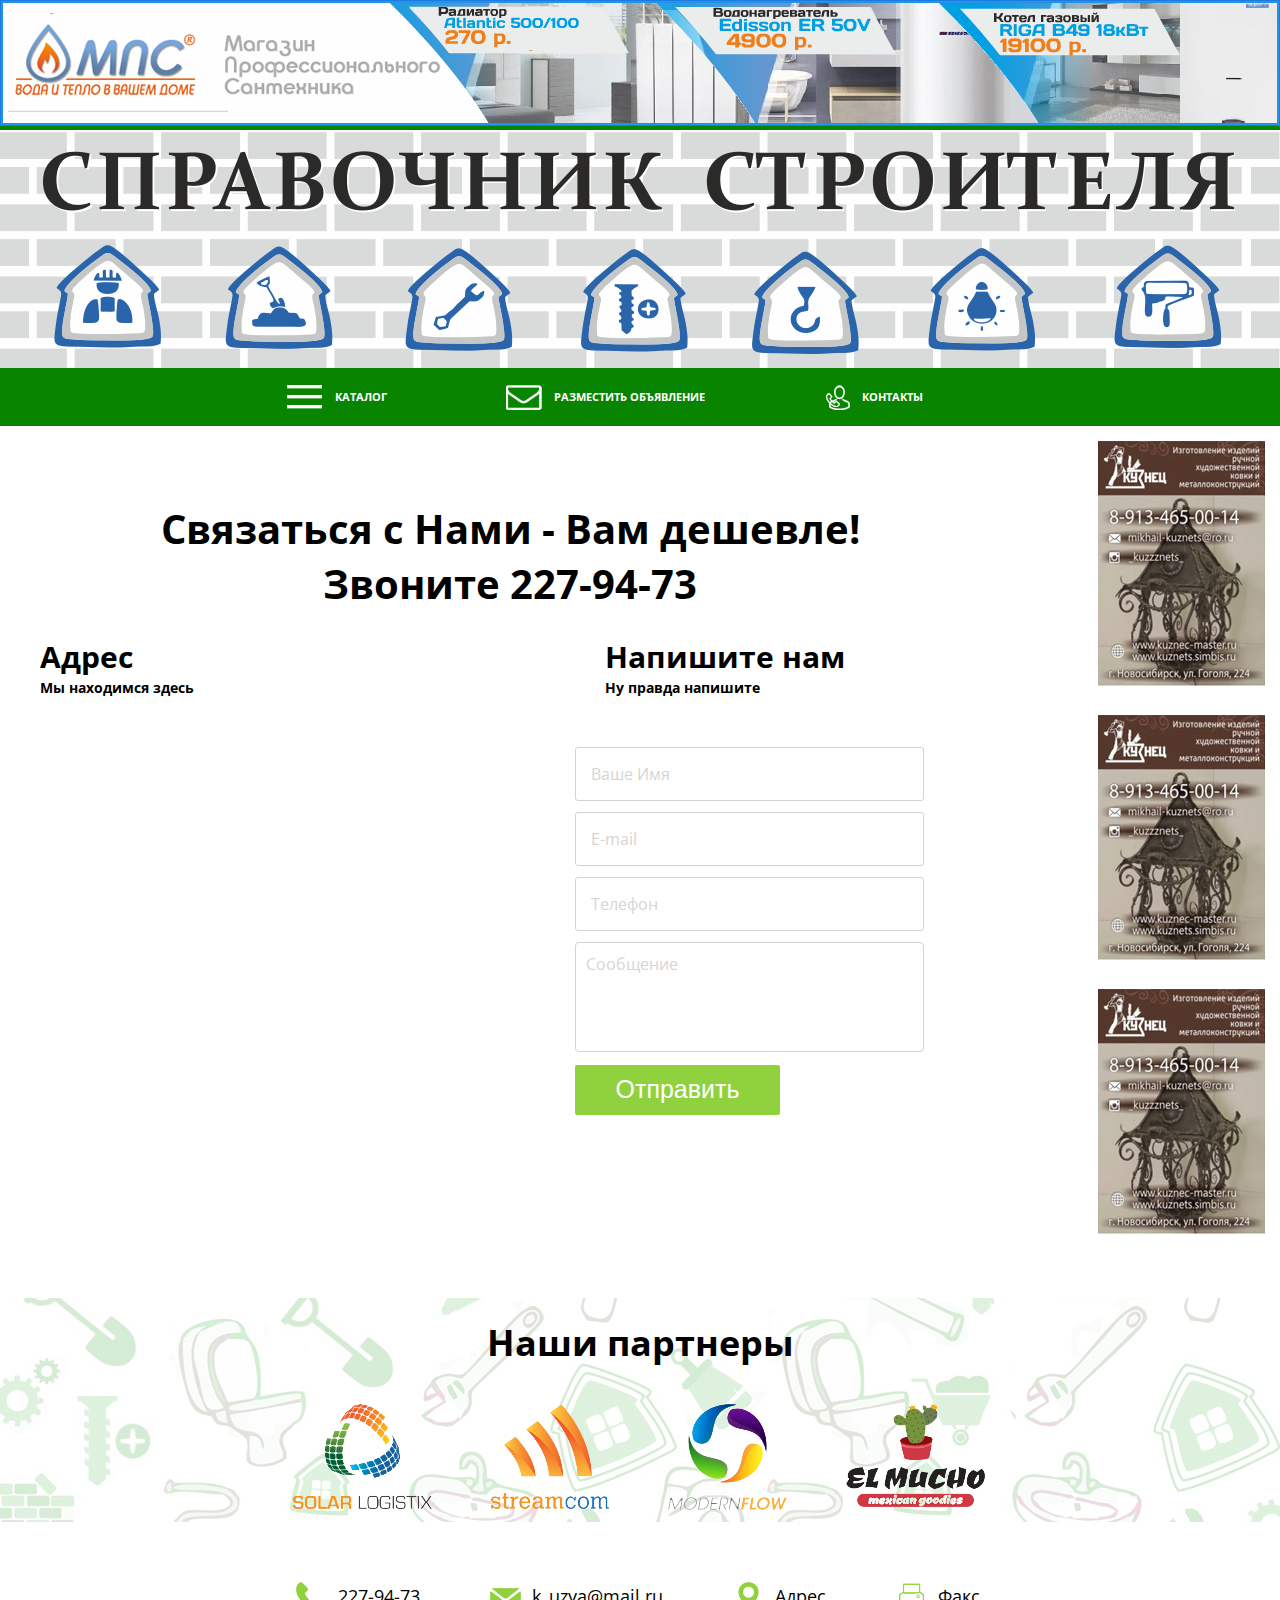
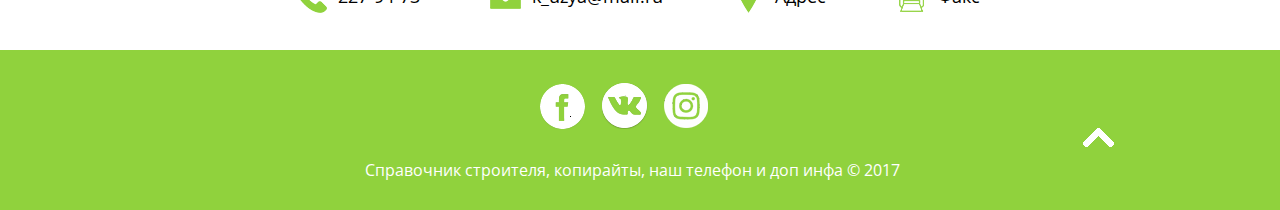
<file: contacts.html>
<!DOCTYPE html>
<html>
<head lang="en">
    <meta charset="UTF-8">
    <meta name="viewport" content="width=device-width, initial-scale=1.0, maximum-scale=1.0, user-scalable=no">
    <title>Contacts</title>
    <link rel="stylesheet" href="css/style.css"/>
    <script src="js/jquery-1.7.2.min.js"></script>
    <script src="js/main.js"></script>
    <script src="js/placeholders.min.js"></script>
</head>
<body>

<div class="wrapper">
    <header id="top">
        <div class="top-banner">
            <img class="top-banner__img-static" src="img/banner.png" alt=""/>
            <object class="flash" width="1280" height="127">
                <param name="movie" value="img/mps.swf">
                <embed src="img/mps.swf" width="1280" height="127">
                </embed>
            </object>
        </div>
        <div class="logo cl-fix">
            <img src="img/logo.png" alt="">
        </div>
        <nav class="nav">
            <ul class="nav-list">
                <li class="nav__item catalog">
                    <a class="nav__link" href="index.html">Каталог</a>
                </li>
                <li class="nav__item advertisement">
                    <a class="nav__link" href="advertize.html">Разместить объявление</a>
                </li>
                <li class="nav__item contacts">
                    <a class="nav__link" href="contacts.html">Контакты</a>
                </li>
            </ul>
        </nav>
    </header>

    <div class="main-wrapper">
        <div class="main-overlay">
            <section class="main main_contacts">
                <div class="content">
                    <div class="contact-us">
                        <h2 class="contact-us__title">Связаться с Нами - Вам дешевле! <br/> Звоните 227-94-73</h2>

                        <div class="form-table">
                            <div class="form-table__row">
                                <div class="form-table__cell">
                                    <h3 class="form-table__title">Адрес</h3>
                                    <sub class="form-table__text">Мы находимся здесь</sub>
                                </div>
                                <div class="form-table__cell form-table__cell_contact-desktop">
                                    <h3 class="form-table__title">Напишите нам</h3>
                                    <sub class="form-table__text">Ну правда напишите</sub>
                                </div>
                            </div>

                            <div class="form-table__row">
                                <div class="form-table__cell form-table__cell_map">
                                    <iframe class="iframe-map" src="https://www.google.com/maps/embed?pb=!1m18!1m12!1m3!1d2284.69171927135!2d82.89756131575045!3d55.066135980375286!2m3!1f0!2f0!3f0!3m2!1i1024!2i768!4f13.1!3m3!1m2!1s0x42dfe501d2b7d71f%3A0xea9d44e4a166fc66!2sul.+Dachnaya%2C+60%D0%BA4%2C+Novosibirsk%2C+Novosibirskaya+oblast&#39;%2C+630082!5e0!3m2!1sen!2sru!4v1505369830785" width="550" height="280" frameborder="0" style="border:0" allowfullscreen></iframe>
                                </div>

                                <div class="form-table__cell form-table__cell_contact-adaptive">
                                    <h3 class="form-table__title">Напишите нам</h3>
                                    <sub class="form-table__text">Ну правда напишите</sub>
                                </div>

                                <div class="form-table__cell form-table__cell_form">
                                    <form action="" method="post" class="form">
                                        <input class="form__name" name="name" type="text" placeholder="Ваше Имя">
                                        <input class="form__email" name="address" type="text" placeholder="E-mail">
                                        <input class="form__number" name="phone" type="text" placeholder="Телефон">
                                        <textarea class="form__text" rows="4" cols="50"
                                                  placeholder="Cообщение"></textarea>
                                        <input class="form__submit" type="submit" value="Отправить">
                                    </form>
                                </div>
                            </div>
                        </div>
                    </div>
                </div>

                <div class="side-banners side-banners_contact">
                    <div class="banner-block">
                        <a class="side-banners__link" href="#">
                            <img class="side-banners__img" src="img/banner_01.jpg" alt=""/>
                        </a>
                    </div>
                    <div class="banner-block">
                        <a class="side-banners__link" href="#">
                            <img class="side-banners__img" src="img/banner_01.jpg" alt=""/>
                        </a>
                    </div>
                    <div class="banner-block">
                        <a class="side-banners__link" href="#">
                            <img class="side-banners__img" src="img/banner_01.jpg" alt=""/>
                        </a>
                    </div>
                </div>
                <div class="clear"></div>
            </section>

            <section class="partners">
                <h2 class="partners__title">Наши партнеры</h2>

                <div class="slider">
                    <div class="slider__item">
                        <a class="slider__link" href="#">
                            <img class="slider__img" src="img/slider_item-01.png" alt=""/>
                        </a>
                    </div>
                    <div class="slider__item">
                        <a class="slider__link" href="#">
                            <img class="slider__img" src="img/slider_item-02.png" alt=""/>
                        </a>
                    </div>
                    <div class="slider__item">
                        <a class="slider__link" href="#">
                            <img class="slider__img" src="img/slider_item-03.png" alt=""/>
                        </a>
                    </div>
                    <div class="slider__item">
                        <a class="slider__link" href="#">
                            <img class="slider__img" src="img/slider_item-04.png" alt=""/>
                        </a>
                    </div>
                </div>
            </section>

            <section class="contact-ways__block">
                <div class="contact-ways">
                    <ul class="contact-ways__list">
                        <li class="contact-ways__item">
                            <a class="contact-ways__link contact-ways__link_tel" href="#">227-94-73</a>
                        </li>
                        <li class="contact-ways__item">
                            <a class="contact-ways__link contact-ways__link_email" href="#">k_uzya@mail.ru</a>
                        </li>
                        <li class="contact-ways__item">
                            <a class="contact-ways__link contact-ways__link_address" href="#">Адрес</a>
                        </li>
                        <li class="contact-ways__item">
                            <a class="contact-ways__link contact-ways__link_fax" href="#">Факс</a>
                        </li>
                    </ul>
                    <div class="clear"></div>
                </div>

            </section>

            <footer>
                <div class="social-nets">
                    <ul class="social-nets__list">
                        <li class="social-nets__item">
                            <a class="social-nets__link social-nets__link_facebook" href="https://www.facebook.com/spravnsk"></a>
                        </li>
                        <li class="social-nets__item">
                            <a class="social-nets__link social-nets__link_vk" href="https://vk.com/goroduyt"></a>
                        </li>
                        <li class="social-nets__item">
                            <a class="social-nets__link social-nets__link_google" href="https://www.instagram.com/spravochnik_stroitelia/"></a>
                        </li>
                    </ul>
                    <span class="social-nets__copyright">Cправочник строителя, копирайты, наш телефон и доп инфа &copy;
                        2017</span>
                </div>
                <div class="up-button__container">
                    <a class="up-button js_scroll" href="#top"></a>
                </div>
            </footer>
        </div>
    </div>
</div>


</body>
</html>
</file>
<file: css/style.css>
@import url("https://fonts.googleapis.com/css?family=Open+Sans:300,300i,400,400i,700,700i,800");
* {
  padding: 0;
  margin: 0; }

body {
  font-family: 'Open Sans', sans-serif;
  font-size: 14px;
  color: #000000; }

a {
  text-decoration: none; }

ul {
  list-style: none; }

.wrapper {
  width: 1280px;
  margin: 0 auto; }

.cl-fix {
  display: block;
  content: "";
  clear: both; }

.clear {
  clear: both; }

.top-banner {
  height: 126px;
  border-bottom: 4px solid #088400; }

.top-banner__img-static {
  display: none; }

.logo {
  height: 238px; }

.nav {
  height: 58px;
  background: #088400; }
  .nav__item {
    display: inline-block;
    vertical-align: top;
    width: 260px;
    color: #ffffff; }
    .nav__item:hover {
      background-color: #087700;
      -webkit-box-shadow: inset 0px 0px 15px 0px rgba(0, 0, 0, 0.15);
      -moz-box-shadow: inset 0px 0px 15px 0px rgba(0, 0, 0, 0.15);
      box-shadow: inset 0px 0px 15px 0px rgba(0, 0, 0, 0.15);
      cursor: pointer; }
  .nav-list {
    width: 850px;
    margin: 0 auto;
    list-style: none; }
    .nav-list li:last-child {
      width: 223px; }
    .nav-list li:nth-child(2) a {
      margin-left: 75px; }
    .nav-list li:last-child a {
      margin-left: 66px; }
  .nav__link {
    display: inline-block;
    vertical-align: top;
    text-align: center;
    color: #ffffff;
    font-size: 11px;
    font-weight: bold;
    text-transform: uppercase;
    padding: 21px 0 21px 0;
    margin-left: 120px; }

.catalog {
  background: url(../img/nav-burger.png) 72px 17px no-repeat; }

.advertisement {
  background: url("../img/nav-email.png") 27px 17px no-repeat; }

.contacts {
  padding-left: 53px;
  background: url("../img/nav-contacts.png") 83px 17px no-repeat; }

.main {
  padding-bottom: 20px; }

.main_contacts {
  background: #ffffff; }

.main-wrapper {
  background: url("../img/background.png") repeat-y; }

.main-overlay,
.product-overlay {
  background: rgba(255, 255, 255, 0.8);
  width: 100%;
  height: 100%; }

aside, .content {
  float: left; }

.content_banner {
  width: 84%; }

.content_main {
  width: 610px;
  margin-left: 20px; }

.side-banners {
  float: right;
  padding: 15px; }

.banner-block {
  margin-bottom: 25px; }

.service {
  width: 315px;
  padding-top: 20px;
  min-height: 500px;
  background: #ffffff;
  -moz-border-top-right-radius: 8px;
  -webkit-box-shadow: 0px 0px 7px 0px rgba(0, 0, 0, 0.12);
  -moz-box-shadow: 0px 0px 7px 0px rgba(0, 0, 0, 0.12);
  box-shadow: 0px 0px 7px 0px rgba(0, 0, 0, 0.12); }
  .service__item {
    height: 27px;
    line-height: 27px; }
  .service__link {
    padding: 5px 25px;
    color: #858481;
    font-size: 18px;
    font-weight: bold; }
    .service__link:hover {
      color: #088400;
      text-decoration: underline; }

.product-overlay {
  background: rgba(255, 255, 255, 0.7); }

.service-name {
  text-align: center;
  margin-top: 20px;
  margin-bottom: 20px; }
  .service-name__title {
    display: inline-block;
    vertical-align: top;
    padding: 5px 20px;
    height: 40px;
    color: #06a9df;
    background: rgba(255, 255, 255, 0.4);
    font-size: 26px;
    border: 2px solid #06a9df;
    -webkit-border-radius: 5px;
    -moz-border-radius: 5px;
    border-radius: 5px; }

.product {
  height: 100%;
  margin-left: 20px; }
  .product__checkbox-container {
    margin-top: 20px;
    font-size: 14px; }
  .product__check {
    margin-right: 7px; }
    .product__check label {
      display: inline-block;
      border-bottom: 1px #000000 dotted; }
  .product__title {
    font-size: 22px;
    line-height: 30px;
    color: #297ef2; }
  .product__price {
    margin-top: 8px;
    font-size: 26px;
    line-height: 34px; }
  .product__order, .product__sale, .product__date {
    padding: 0px 20px;
    font-size: 16px;
    color: #575858; }
  .product__order {
    padding-left: 0;
    color: #62ad67; }
  .product__order, .product__sale {
    border-right: 1px solid #dedede; }
  .product__organization, .product__text, .product__contacts {
    margin-top: 10px;
    font-size: 16px; }
  .product__organization {
    color: #06a9df;
    font-weight: bold;
    font-size: 18px; }

.product-img,
.product-description {
  float: left;
  padding: 15px; }

.product-description {
  min-height: 100px;
  width: 585px;
  padding-right: 0; }

.product-img {
  padding-top: 62px; }

.product-options {
  margin-top: 5px;
  height: 25px;
  line-height: 25px; }

.buttons {
  margin-top: 30px; }
  .buttons__send-order, .buttons__in-cart {
    padding: 10px 25px;
    color: #06a9df;
    border: none;
    font-size: 16px;
    background: none;
    border: 2px solid #06a9df;
    -webkit-border-radius: 8px;
    -moz-border-radius: 8px;
    border-radius: 8px;
    outline: none; }
    .buttons__send-order:hover, .buttons__in-cart:hover {
      background: #06a9df;
      color: #fff; }
  .buttons__send-order {
    margin-right: 15px; }

.advertize-block {
  margin-bottom: 15px; }

.advertize {
  display: block;
  margin-left: 20px;
  margin-right: -4px;
  margin-bottom: 20px;
  background: #ffffff;
  height: auto; }
  .advertize__sub-block {
    margin-top: 20px;
    padding-left: 15px; }
  .advertize__title {
    margin-left: 15px;
    margin-bottom: 20px;
    color: #71a461;
    font-size: 28px;
    line-height: 32px; }
  .advertize__price {
    font-size: 34px;
    line-height: 1.4; }
  .advertize__text {
    font-size: 15px;
    line-height: 1.8;
    font-weight: bold;
    color: #858481; }
  .advertize__total {
    margin-top: 20px;
    padding-left: 25px; }
  .advertize__input {
    float: left;
    font-family: 'Open Sans', sans-serif;
    width: 267px;
    display: block;
    padding: 10px;
    border: 1px solid #84ad1b;
    outline: none;
    margin-bottom: 13px;
    color: #696969;
    font-size: 16px;
    -webkit-border-radius: 4px;
    -moz-border-radius: 4px;
    border-radius: 4px;
    resize: none; }
  .advertize__heading, .advertize__name-organization, .advertize__text-desciption, .advertize__phone, .advertize__schedule, .advertize__address, .advertize__site, .advertize__email, .advertize__nets {
    font-family: 'Open Sans', sans-serif;
    display: block;
    min-width: 400px;
    margin-bottom: 10px;
    padding-left: 10px;
    padding-right: 10px;
    height: 40px;
    font-size: 18px;
    border: 1px solid #90d23d;
    -webkit-border-radius: 4px;
    -moz-border-radius: 4px;
    border-radius: 4px;
    outline: none; }
  .advertize__phone, .advertize__heading, .advertize__text-desciption {
    background: url(../img/star-small.png) 404px 4px no-repeat; }
  .advertize__text-desciption {
    min-width: 400px;
    padding-top: 10px;
    padding-bottom: 10px;
    resize: none;
    height: inherit; }
  .advertize__total {
    margin-top: 50px; }
  .advertize__obligatory-block {
    margin-top: 20px; }
  .advertize__obligatory-text {
    margin-top: 10px;
    font-size: 16px; }
  .advertize__obligatory__img {
    display: block; }

.advertize-block {
  margin-top: 20px; }

.promo-container {
  text-align: center; }
  .promo-container_banner-advertize {
    display: inline-block;
    vertical-align: top;
    float: right;
    margin-right: 27px; }

.promo {
  width: 200px;
  padding-left: 10px;
  padding-right: 10px;
  margin-top: 1px;
  height: 40px;
  font-size: 18px;
  border: 2px solid #90d23d;
  -webkit-border-radius: 3px;
  -moz-border-radius: 3px;
  border-radius: 3px;
  outline: none; }

.advertize__input-area,
.advertize-img {
  float: left;
  padding: 10px 25px; }

.advertize-img {
  float: right;
  margin-top: 50px; }

.advertize__input-area {
  padding-left: 0;
  margin-left: 30px;
  width: 421px; }

.buttons_green,
.buttons_salad {
  margin-top: 25px;
  text-align: center; }

.buttons_green {
  display: inline-block;
  vertical-align: top;
  margin-right: 100px;
  margin-top: 0; }

.buttons__in-cart_green,
.buttons__in-cart_salad {
  background: #84ad1b;
  color: #fff;
  font-size: 16px;
  border: 2px solid #84ad1b;
  -webkit-border-radius: 25px;
  -moz-border-radius: 25px;
  border-radius: 25px;
  outline: none; }
  .buttons__in-cart_green:hover,
  .buttons__in-cart_salad:hover {
    background: #90d23d;
    border: 2px solid #90d23d; }

.buttons__in-cart_green {
  display: block;
  margin-top: 15px; }

.buttons__in-cart_salad {
  margin-right: 25px; }

.division-block {
  background: #90d23d;
  height: 63px; }

.division {
  float: left;
  margin-top: 21px;
  margin-left: 25px; }
  .division__part {
    display: inline-block;
    vertical-align: top;
    margin-right: 5px;
    color: #FFF;
    font-size: 16px;
    text-transform: uppercase; }
    .division__part:hover {
      color: #d1ff98; }
  .division a:last-child {
    color: #d1ff98; }

.close {
  display: block;
  float: right;
  width: 37px;
  height: 37px;
  margin-top: 11px;
  margin-right: 15px;
  background: url("../img/icons.png") 0 -118px no-repeat; }
  .close:hover {
    -webkit-transform: scale(1);
    -ms-transform: scale(1);
    transform: scale(1);
    -webkit-transition: transform, 0.6s ease;
    -ms-transition: transform, 0.6s ease;
    transition: transform, 0.6s ease; }
  .close:not(hover) {
    -webkit-transform: scale(0.7);
    -ms-transform: scale(0.7);
    transform: scale(0.7);
    -webkit-transition: transform, 0.6s ease;
    -ms-transition: transform, 0.6s ease;
    transition: transform, 0.6s ease; }

.banner-advertize {
  min-height: 590px;
  background: #ffffff; }
  .banner-advertize__img-container {
    width: 32%;
    margin-top: 15px;
    margin-left: 35px; }
  .banner-advertize__description {
    width: 61%;
    margin-left: 20px;
    background: #f0ffdd;
    -webkit-border-radius: 8px;
    -moz-border-radius: 8px;
    border-radius: 8px; }
  .banner-advertize__img-container, .banner-advertize__description {
    margin-top: 15px;
    float: left; }
  .banner-advertize__tile-container {
    margin-top: 13px; }
  .banner-advertize__tile-link {
    display: block;
    float: left;
    margin-right: 13px;
    border: 1px solid #fff; }
    .banner-advertize__tile-link:hover {
      border: 1px solid #84ad1b; }
  .banner-advertize__heading, .banner-advertize__name-organization, .banner-advertize__text-desciption, .banner-advertize__phone {
    font-family: 'Open Sans', sans-serif;
    display: block;
    min-width: 400px;
    margin-bottom: 10px;
    padding-left: 10px;
    padding-right: 10px;
    height: 40px;
    font-size: 18px;
    border: 1px solid #90d23d;
    background: #fff url(../img/star-small.png) 404px 4px no-repeat;
    -webkit-border-radius: 4px;
    -moz-border-radius: 4px;
    border-radius: 4px;
    outline: none; }
  .banner-advertize__text-desciption {
    padding-top: 10px;
    padding-bottom: 10px;
    resize: none;
    height: inherit; }
  .banner-advertize__title-container {
    width: 99.5%;
    margin: 0 auto;
    height: 76px;
    line-height: 76px;
    background: #ffffff;
    border-top-left-radius: 8px;
    -webkit-border-top-left-radius: 8px;
    -moz-border-top-left-radius: 8px;
    border-top-right-radius: 8px;
    -webkit-border-top-right-radius: 8px;
    -moz-border-top-right-radius: 8px;
    -webkit-box-shadow: 0px 0px 7px 0px rgba(0, 0, 0, 0.12);
    -moz-box-shadow: 0px 0px 7px 0px rgba(0, 0, 0, 0.12);
    box-shadow: 0px 0px 7px 0px rgba(0, 0, 0, 0.12); }
  .banner-advertize__title {
    display: inline-block;
    vertical-align: baseline;
    color: #71a461;
    font-size: 28px;
    margin-left: 20px; }
  .banner-advertize__title-small {
    display: inline-block;
    vertical-align: baseline;
    margin-left: 5px;
    color: #71a461;
    font-size: 12px;
    font-weight: bold; }
  .banner-advertize__input-area {
    float: left;
    min-height: 205px;
    padding: 15px; }
  .banner-advertize__upload-container {
    margin: 50px 30px 117px 0;
    width: 100px;
    height: 104px;
    text-align: center;
    line-height: 100px;
    float: right;
    border: 2px dashed #90d23d;
    background: #fff;
    -webkit-border-radius: 5px;
    -moz-border-radius: 5px;
    border-radius: 5px; }
  .banner-advertize__upload-lable {
    display: inline-block;
    vertical-align: middle;
    width: 80px;
    height: 84px;
    background: url("../img/add_file.png");
    cursor: pointer; }
    .banner-advertize__upload-lable:hover {
      background: url("../img/add_file_green.png");
      -moz-transition: 0.3s all ease;
      -o-transition: 0.3s all ease;
      -webkit-transition: 0.3s all ease;
      transition: 0.3s all ease; }
    .banner-advertize__upload-lable:not(hover) {
      background: url("../img/add_file.png");
      -moz-transition: 0.3s all ease;
      -o-transition: 0.3s all ease;
      -webkit-transition: 0.3s all ease;
      transition: 0.3s all ease; }
  .banner-advertize__text {
    color: #909090;
    font-size: 20px;
    font-weight: bold; }
  .banner-advertize__total {
    height: 70px;
    line-height: 70px;
    background: #dbffad;
    order-bottom-left-radius: 8px;
    -webkit-border-bottom-left-radius: 8px;
    -moz-border-bottom-left-radius: 8px;
    border-bottom-right-radius: 8px;
    -webkit-border-bottom-right-radius: 8px;
    -moz-border-bottom-right-radius: 8px; }
  .banner-advertize__price {
    float: left;
    font-size: 36px;
    margin-left: 32px; }

.banner-advertize__input-area {
  width: 421px; }

#banner-advertize__upload-btn {
  display: none; }

.buttons_salad {
  text-align: right; }

.buttons__in-cart_salad {
  background: #76c415; }

.partners {
  height: 204px; }
  .partners__title {
    margin-top: 20px;
    font-size: 36px;
    text-align: center; }

.slider {
  position: relative;
  width: 695px;
  margin: 0 auto;
  margin-top: 37px; }
  .slider__item {
    display: inline-block;
    vertical-align: top;
    margin-right: 55px; }
  .slider div:last-child {
    margin-right: 0; }
  .slider__img {
    border: none; }

.contact-us {
  background: #ffffff;
  padding-bottom: 80px;
  padding-left: 40px;
  padding-right: 30px; }
  .contact-us__title {
    width: 940px;
    padding-top: 75px;
    text-align: center;
    font-size: 40px; }

.form-table {
  display: table;
  width: 1000px;
  margin: 0 auto;
  margin-top: 25px; }
  .form-table__row {
    display: table-row; }
  .form-table__cell {
    display: table-cell;
    vertical-align: top;
    padding-bottom: 50px; }
  .form-table__cell_map {
    width: 470px;
    padding-right: 20px;
    overflow: hidden;
    padding-bottom: 350px;
    position: relative; }
  .form-table__cell_form,
  .form-table .form-table__cell_contact-desktop {
    padding-left: 80px; }
  .form-table__title {
    margin-bottom: -3px;
    font-size: 30px; }
  .form-table__text {
    font-size: 14px;
    font-weight: bold; }

.iframe-map {
  left: 0;
  top: 0;
  height: 380px;
  width: 100%;
  position: absolute; }

.form input {
  display: block; }

.form__name, .form__number, .form__email {
  font-family: 'Open Sans', sans-serif;
  width: 317px;
  display: block;
  padding: 15px 15px;
  border: 1px solid #d2d2d2;
  background: transparent;
  outline: none;
  margin-bottom: 11px;
  color: #696969;
  font-size: 16px;
  -webkit-border-radius: 3px;
  -moz-border-radius: 3px;
  border-radius: 3px; }
.form__submit {
  width: 205px;
  height: 50px;
  border-radius: 2px;
  color: #fff;
  font-size: 25px;
  line-height: 47px;
  background: #90d23d;
  -webkit-border-radius: 2px;
  -moz-border-radius: 2px;
  -o-border-radius: 2px;
  -ms-border-radius: 2px;
  cursor: pointer;
  border: none;
  outline: none;
  overflow: hidden; }
.form__text {
  font-family: 'Open Sans', sans-serif;
  width: 327px;
  display: block;
  padding: 10px;
  border: 1px solid #d2d2d2;
  outline: none;
  margin-bottom: 13px;
  color: #696969;
  font-size: 16px;
  -webkit-border-radius: 4px;
  -moz-border-radius: 4px;
  border-radius: 4px;
  resize: none; }

.contact-ways__block {
  background: #fff;
  padding: 30px 0; }

.contact-ways {
  width: 700px;
  margin: 30px auto;
  margin-bottom: 0; }
  .contact-ways__item {
    display: inline-block;
    vertical-align: top;
    margin-right: 60px; }
  .contact-ways__link {
    display: block;
    height: 28px;
    padding: 5px 0px;
    padding-left: 48px;
    color: #000;
    line-height: 19px;
    font-size: 18px; }
    .contact-ways__link:hover {
      color: #84ad1b; }
  .contact-ways__link_tel {
    background: url("../img/icons.png") 0 -155px no-repeat; }
  .contact-ways__link_email {
    background: url("../img/icons.png") 0 -190px no-repeat; }
  .contact-ways__link_address {
    background: url("../img/icons.png") 0 -228px no-repeat; }
  .contact-ways__link_fax {
    background: url("../img/icons.png") 0 -270px no-repeat; }
  .contact-ways__list li:last-child {
    margin-right: 0; }

footer {
  position: relative;
  height: 160px;
  background: #90d23d; }

.social-nets {
  margin: 0 auto;
  width: 550px;
  padding-top: 30px; }
  .social-nets__list {
    width: 200px;
    margin: 0 auto; }
    .social-nets__list li:last-child {
      margin-right: 0; }
  .social-nets__item {
    display: inline-block;
    vertical-align: top;
    width: 50px;
    height: 49px;
    margin-right: 8px; }
  .social-nets__link {
    display: block;
    width: 50px;
    height: 49px; }
    .social-nets__link:hover {
      -webkit-transform: scale(1.2);
      -ms-transform: scale(1.2);
      transform: scale(1.2);
      -webkit-transition: transform, 0.9s ease;
      -ms-transition: transform, 0.9s ease;
      transition: transform, 0.9s ease; }
    .social-nets__link:not(hover) {
      -webkit-transform: scale(1);
      -ms-transform: scale(1);
      transform: scale(1);
      -webkit-transition: transform, 0.9s ease;
      -ms-transition: transform, 0.9s ease;
      transition: transform, 0.9s ease; }
  .social-nets__link_facebook {
    background: url("../img/icons.png") 0 -337px no-repeat; }
  .social-nets__link_vk {
    background: url("../img/icons.png") 0 -388px no-repeat; }
  .social-nets__link_linkedin {
    background: url("../img/icons.png") 0 -438px no-repeat; }
  .social-nets__link_google {
    background: url("../img/icons.png") 0 -489px no-repeat; }
  .social-nets__copyright {
    margin-top: 30px;
    display: block;
    color: #ffffff;
    font-size: 16px; }

.up-button__container {
  position: absolute;
  top: 70px;
  right: 160px;
  width: 45px;
  height: 45px;
  line-height: 45px;
  text-align: center; }

.up-button {
  display: inline-block;
  width: 32px;
  height: 20px;
  background: url("../img/icons.png") -5px -311px no-repeat; }

.ik_select {
  margin-bottom: 11px; }

.intro-select1-link,
.intro-select2-link .ik_select_link_inner {
  position: relative;
  padding: 20px 50px 20px 30px; }

.intro-select1-link,
.intro-select1-dd
.ik_select_list,
.intro-select2-link
.ik_select_link_inner,
.intro-select2-dd
.ik_select_list {
  background: #fff;
  font-size: 20px;
  line-height: 24px;
  color: #858481;
  border: 1px solid #90d23d;
  -webkit-border-radius: 4px;
  -moz-border-radius: 4px;
  border-radius: 4px; }

.ik_select_link {
  height: 20px !important;
  margin-top: 3px;
  padding: 10px 35px 10px 15px;
  background: #fff;
  -webkit-border-radius: 5px;
  border-radius: 5px;
  color: #858481; }

.ik_select_link_text {
  font-size: 16px;
  display: block;
  overflow: hidden;
  white-space: nowrap;
  -o-text-overflow: ellipsis;
  text-overflow: ellipsis; }

.ik_select_link:after,
.intro-select2-link
.ik_select_link_inner:after {
  position: absolute;
  top: 50%;
  right: 10px;
  font-size: 20px;
  line-height: 24px;
  margin-top: -11px; }

.ik_select_dropdown {
  top: -1px;
  left: -2px;
  min-width: 410px;
  max-width: none;
  width: auto !important;
  padding: 5px;
  background: #fff;
  border: 1px solid #90d23d;
  -webkit-border-radius: 5px;
  border-radius: 5px; }

.intro-select1-dd .ik_select_list li.ik_select_hover,
.intro-select2-dd .ik_select_list li.ik_select_hover {
  background: #fff; }

.intro-select1-dd .ik_select_list li,
.intro-select2-dd .ik_select_list li {
  padding: 2px 50px 2px 30px; }

.ik_select_autowidth {
  min-width: 390px;
  /*  width: auto !important;*/
  margin-top: -44px;
  margin-left: 2px;
  cursor: pointer; }

.ik_select_list .ik_select_option {
  padding: 6px 15px;
  padding-left: 12px;
  cursor: pointer; }
  .ik_select_list .ik_select_option:hover {
    color: #90d23d; }

.ik_select_option_label {
  font-size: 16px; }

.intro-select1-link {
  cursor: pointer;
  width: 370px; }

.intro-select1-link:after {
  content: "";
  position: absolute;
  display: block;
  width: 10px;
  height: 10px;
  top: 65%;
  right: 15px;
  font-size: 20px;
  line-height: 24px;
  margin-top: -11px;
  background: url("../img/triangle.png") 0 0 no-repeat;
  z-index: 1; }

.select-block,
.select-block_text {
  position: relative; }

.select-block:after,
.select-block_text:after {
  content: "";
  display: block;
  position: absolute;
  top: 5px;
  right: 7px;
  width: 10px;
  height: 10px;
  background: url("../img/star-small.png") 0 0 no-repeat;
  z-index: 0; }

.select-block_text:after {
  right: 7px; }

.form-table__cell_contact-adaptive {
  display: none; }

.red {
  border: 1px solid red;
  -webkit-transition: all, 0.6s ease;
  -ms-transition: all, 0.6s ease;
  transition: all, 0.6s ease; }

.red {
  border: 1px solid red;
  -webkit-transition: all, 0.6s ease;
  -ms-transition: all, 0.6s ease;
  transition: all, 0.6s ease; }

.normal {
  border: 1px solid #90d23d;
  -webkit-transition: all, 0.6s ease;
  -ms-transition: all, 0.6s ease;
  transition: all, 0.6s ease; }

::-webkit-input-placeholder {
  opacity: 1;
  color: #d5d5d5 !important; }

::-moz-placeholder {
  opacity: 1; }

:-moz-placeholder {
  opacity: 1; }

:-ms-input-placeholder {
  opacity: 1;
  color: #d5d5d5 !important; }

@media only screen and (min-width: 1140px) and (max-width: 1280px) {
  .top-banner__img-static {
    display: inline-block;
    vertical-align: top; }

  .flash {
    display: none; }

  .wrapper {
    width: 100%; }

  .top-banner img,
  .logo img {
    max-width: 100%; }

  .banner-advertize__img {
    max-width: 100%; }

  .content_banner {
    width: 81%; }

  .contact-us {
    width: 820px;
    padding-bottom: 0;
    padding-right: 0; }

  .form-table__cell_map {
    width: 465px; }

  .form-table__cell_form {
    padding-left: 50px; } }
@media only screen and (min-width: 1024px) and (max-width: 1140px) {
  .advertize {
    width: 78%; }

  .side-banners_contact {
    float: none; } }
@media only screen and (min-width: 768px) and (max-width: 1140px) {
  .wrapper {
    width: 100%; }

  .top-banner,
  .logo {
    height: inherit; }

  .top-banner img,
  .logo img {
    max-width: 100%; }

  .nav-list {
    width: 770px; }

  .form-table__cell {
    width: 630px;
    margin: 0 auto; }

  .banner-advertize__img {
    max-width: 85%; }

  .banner-advertize__img-container {
    width: 30%; }

  .buttons__in-cart_salad {
    font-size: 13px; }

  .banner-advertize__title {
    font-size: 20px; }

  .banner-advertize__title-container {
    height: 60px;
    line-height: 60px; }

  .banner-advertize {
    margin-top: 10px;
    margin-bottom: 10px; }

  .advertize__input-area {
    width: 421px;
    float: left;
    padding-right: 0; }

  .promo-container {
    text-align: center; }
    .promo-container_banner-advertize {
      margin-top: 20px;
      margin-left: 17px; }

  .advertize {
    float: left;
    margin-right: 0;
    margin-left: 0; }

  .advertize-img {
    width: 250px;
    float: right;
    padding-left: 0;
    padding-right: 0;
    overflow: hidden; }

  .advertize__image {
    width: 220px; }

  .advertize__total {
    padding-left: 0; }

  .banner-advertize__upload-btn {
    display: none; }

  .content_banner {
    width: 100%; }

  .select-block_text {
    width: 425px; }

  .advertize__title {
    font-size: 24px; }

  .side-banners_contact {
    float: right;
    margin-right: 10px; }

  .contact-us {
    width: 700px;
    float: left;
    margin-bottom: 0; }

  div.content_main {
    float: left;
    margin-left: 20px; }

  .side-banners_main {
    clear: both;
    float: none;
    width: 550px;
    margin: 0 auto; }

  .banner-block {
    display: inline-block;
    vertical-align: top;
    margin-right: 10px; } }
@media only screen and (min-width: 768px) and (max-width: 1023px) {
  .banner-advertize__upload-container {
    margin-top: 5px;
    margin-bottom: 30px; }

  .side-banners {
    clear: both;
    float: none;
    width: 550px;
    margin: 0 auto; }

  .banner-block {
    display: inline-block;
    vertical-align: top;
    margin-right: 10px; }

  .select-block_text {
    width: 425px; }

  .advertize {
    width: 100%; }

  .side-banners_contact {
    float: none;
    width: inherit; }

  .side-banners_contact .banner-block {
    float: none; }

  .content_main {
    width: 545px !important; } }
@media only screen and (min-width: 768px) and (max-width: 960px) {
  .side-banners_contact {
    width: 550px; }

  div.content_main {
    float: none;
    margin: 0 auto; } }
@media only screen and (min-width: 320px) and (max-width: 960px) {
  .banner-advertize__title-container {
    height: inherit;
    line-height: 40px; }

  .banner-advertize__title-small {
    margin-left: 20px; }

  .service {
    float: none;
    width: 100%;
    min-height: inherit;
    padding-bottom: 10px; }

  .service__item {
    text-align: center; } }
@media only screen and (min-width: 320px) and (max-width: 640px) {
  .banner-advertize__upload-container {
    margin-top: 0;
    margin-bottom: 30px; } }
@media only screen and (min-width: 320px) and (max-width: 1140px) {
  .top-banner__img-static {
    display: inline-block;
    vertical-align: top; }

  .flash {
    display: none; }

  .top-banner {
    max-width: 100%; }

  .nav__item {
    width: 240px; }

  .content {
    float: none; }

  .product {
    width: inherit; }

  .product-description {
    width: 100%; }

  .product-description {
    padding-right: 0;
    padding-left: 0; }

  .up-button__container {
    right: 20px; }

  .contact-us__title {
    width: 100%; }

  .form-table {
    width: 100%; }

  .form-table__cell {
    display: block; }

  .contact-us {
    padding-bottom: 0;
    padding-left: 10px; }

  .form-table__cell_contact-adaptive {
    display: block;
    margin-top: 30px; }

  .form-table__cell_contact-desktop {
    display: none; }

  .form-table__cell_form {
    padding-left: 0; } }
@media only screen and (min-width: 320px) and (max-width: 767px) {
  .top-banner,
  .logo {
    height: inherit; }

  .top-banner img,
  .logo img {
    max-width: 100%; }

  .wrapper {
    width: 100%; }

  .nav {
    height: inherit; }

  .nav-list {
    width: 100%; }

  .nav__item {
    width: 100% !important;
    display: block;
    text-align: center;
    padding-left: 0; }

  .nav__link {
    margin-left: 0 !important; }

  .catalog,
  .advertisement,
  .contacts {
    background-image: none; }

  .social-nets {
    width: 100%; }

  .social-nets__copyright {
    padding-left: 15px;
    padding-right: 15px; }

  .slider {
    width: 100%; }

  .slider__item {
    display: block;
    width: 130px;
    margin: 0 auto;
    margin-right: inherit;
    margin-bottom: 20px; }

  .slider div:last-child {
    margin-right: inherit; }

  .partners {
    height: inherit; }

  .contact-ways {
    width: 100%; }

  .contact-ways__item {
    display: block;
    width: 180px;
    margin: 0 auto; }

  .contact-ways__list li:last-child {
    margin-right: auto; }

  .contact-us__title {
    font-size: 26px; }

  .form__name,
  .form__number,
  .form__email,
  .form-table {
    width: 95%; }

  .form__text {
    width: 96.6%; }

  .iframe {
    width: 100%; }

  .side-banners,
  .side-banners_contact {
    float: none;
    width: 480px;
    margin: 0 auto; }

  .banner-block {
    display: inline-block;
    vertical-align: top;
    margin-right: 10px; }

  .side-banners__img {
    width: 140px; }

  .form-table__cell_map {
    width: 100%; }

  .banner-advertize__description {
    width: 95%; }

  .content_banner {
    width: 100%; }

  .advertize {
    margin-right: 0;
    margin-left: 0; }

  .advertize-img {
    width: 280px;
    margin: 0 auto;
    float: none; }

  .advertize__input-area {
    margin: 0 auto;
    float: none; }

  .advertize__total {
    margin-top: 30px; }

  .buttons_salad {
    text-align: left; }

  .buttons__in-cart_salad {
    margin-left: 10px;
    margin-right: 0;
    font-size: 13px; }

  .content_main {
    width: 97%;
    margin-left: 0; } }
@media only screen and (min-width: 320px) and (max-width: 480px) {
  body {
    overflow-x: hidden; }

  .side-banners {
    width: 65%;
    text-align: center; }

  .banner-advertize__title-container {
    height: inherit; }

  .banner-advertize__heading,
  .banner-advertize__name-organization,
  .banner-advertize__text-desciption,
  .banner-advertize__phone {
    min-width: inherit;
    width: 264px; }

  .intro-select1-link {
    width: 250px; }

  .ik_select_autowidth {
    min-width: 150px !important; }

  .ik_select_link_novalue {
    width: 150px; }

  .advertize__heading,
  .advertize__name-organization,
  .advertize__text-desciption,
  .advertize__phone,
  .advertize__schedule,
  .advertize__address,
  .advertize__site,
  .advertize__email,
  .advertize__nets {
    min-width: inherit;
    width: 263px; }

  .advertize__input-area,
  .advertize-img {
    padding-left: 0px;
    padding-right: 0px; }

  .division__part {
    font-size: 11px; }

  .advertize__title {
    text-align: center;
    margin-left: 0; }

  .select-block_text:after {
    right: -16px; }

  .ik_select_dropdown {
    min-width: 274px; }

  .division {
    margin-top: 24px; }

  .banner-advertize__img {
    width: 280px; }

  .banner-advertize__img-container {
    float: none;
    margin-bottom: 20px;
    text-align: center;
    width: inherit;
    margin-left: 0; }

  .banner-advertize__title {
    font-size: 24px;
    line-height: 44px; }

  .banner-advertize__description {
    width: 310px;
    margin: 0 auto;
    float: none; }

  .banner-advertize__total {
    height: inherit; }

  .promo-container_banner-advertize {
    margin-top: 30px; }

  .banner-advertize__price {
    margin-top: 20px;
    float: none;
    text-align: center; }

  .buttons_salad {
    text-align: center;
    margin-top: 0px; }

  .banner-advertize__upload-container {
    margin-top: 20px;
    margin-bottom: 20px; }

  .intro-select1-link {
    width: 234px; }

  .ik_select_link {
    height: 18px !important;
    margin-top: 5px; }

  .advertize__input-area {
    width: 290px; }

  .select-block_text:after {
    right: 10px; }

  .advertize-img {
    width: 300px; }

  .advertize__phone,
  .advertize__heading,
  .advertize__text-desciption,
  .banner-advertize__heading,
  .banner-advertize__name-organization,
  .banner-advertize__text-desciption,
  .banner-advertize__phone {
    background: #fff url(../img/star-small.png) 268px 4px no-repeat; }

  .banner-advertize__input-area {
    width: 287px; } }

/*# sourceMappingURL=style.css.map */
</file>
